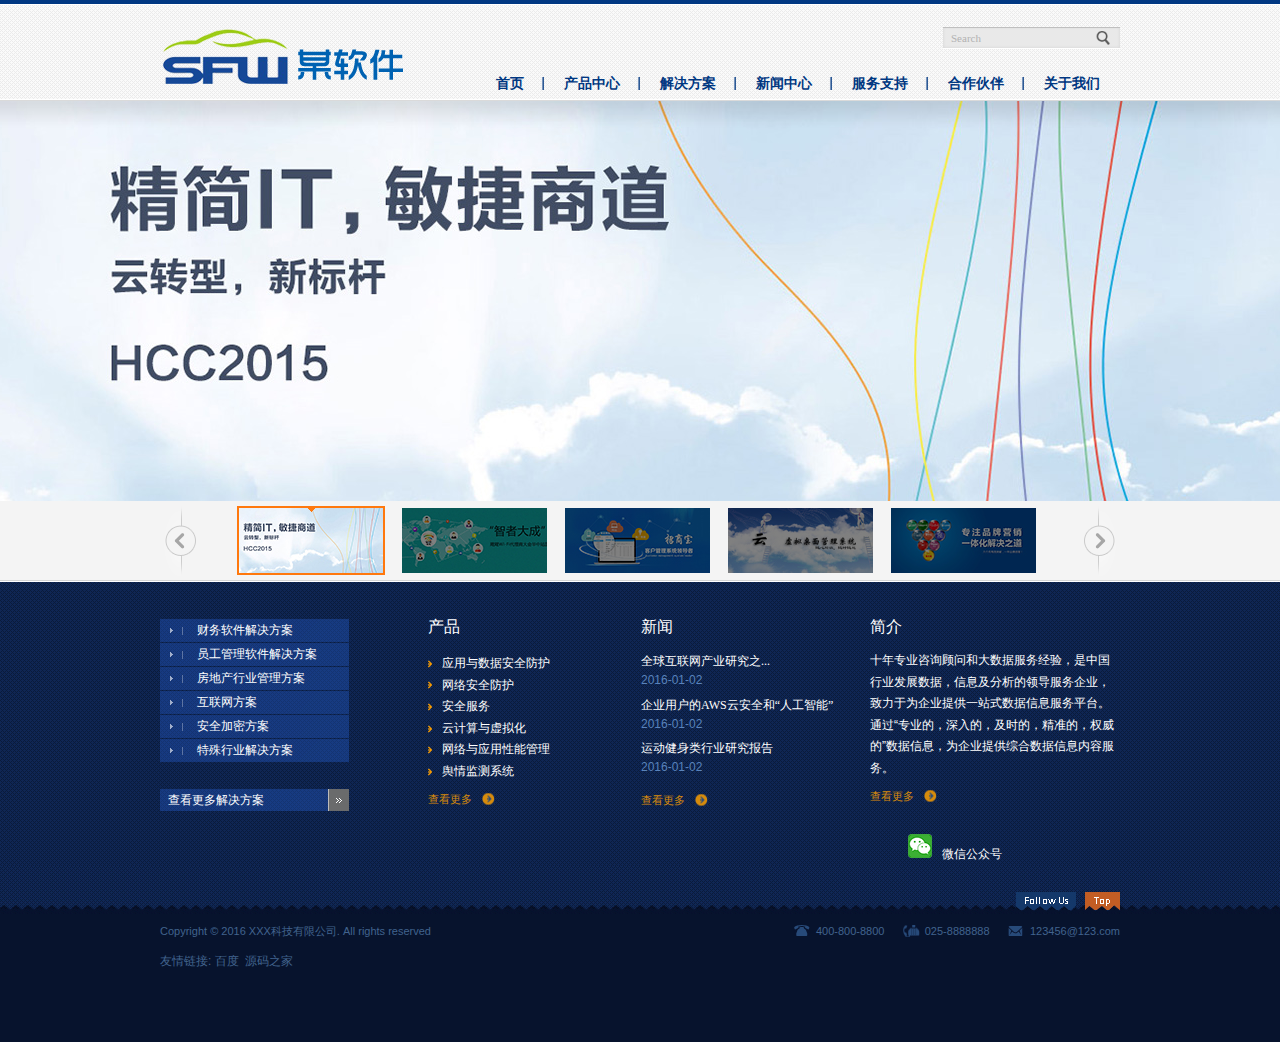
<file: index.html>
﻿<!DOCTYPE html PUBLIC "-//W3C//DTD XHTML 1.0 Transitional//EN" "http://www.w3.org/TR/xhtml1/DTD/xhtml1-transitional.dtd">
<html xmlns="http://www.w3.org/1999/xhtml">
<head>
<meta http-equiv="Content-Type" content="text/html; charset=UTF-8" />
<title>蓝色软件企业网站</title>
<link href="css/reset.css"  rel="stylesheet" type="text/css" />
<link href="css/main.css" rel="stylesheet" type="text/css" />
<link rel="stylesheet" type="text/css" href="css/style.css" />

 <!--导航特效-->
<script type="text/javascript" src="js/jquery-1.js"></script>
<script type="text/javascript" src="js/smartmenu-min.js" ></script>
<script type="text/javascript">
      jQuery(window).ready(function(){
      jQuery("#navigation").Smartmenu({animationDuration: 350});
      });
      //SyntaxHighlighter.all();
</script>
<!--导航特效end-->
<script language="javascript">
      var Obj=''
      document.onmouseup=MUp
      document.onmousemove=MMove
      function MDown(Object){
      Obj=Object.id
      document.all(Obj).setCapture()
      pX=event.x-document.all(Obj).style.pixelLeft;
      pY=event.y-document.all(Obj).style.pixelTop;
      }
      function MMove(){
      if(Obj!=''){
      document.all(Obj).style.left=event.x-pX;
      document.all(Obj).style.top=event.y-pY;
      }
      }
      function MUp(){
      if(Obj!=''){
      document.all(Obj).releaseCapture();
      Obj='';
      }
      }
    </script>
    <script language="javascript">
　　function   openwin()   {      
  　　window.open   ("weixin2.html",   "newwindow",   "height=300,   width=300,   toolbar   =no,   top=200 , left=400,menubar=no,   scrollbars=no,   resizable=no,   location=no,   status=no")   //写成一行    
  　　}    
    </script>
<style type="text/css">
#massage_box{ position:absolute; background:#fff url("images/lang-headerbg.jpg") repeat-x; left:300px; top:49px; width:775px; height:486px;filter:dropshadow(color=#666666,offx=3,offy=3,positive=2); z-index:2; visibility:hidden;padding-top:3px;}
#mask{ position:absolute; top:0; left:0; width:expression(body.scrollWidth); height:expression(body.scrollHeight); filter:ALPHA(opacity=60); z-index:1; visibility:hidden}
.massage{width:100%; height:100%; color:#036; font-size:12px; line-height:150%}
.header{ color:#fff}
#massage_box ul{ margin-right:25; float:left; display:block;}
#massage_box ul li{padding-left:70px; font:12px/24px Candara; color:#093079; }
#massage_box ul li strong{ height:47px; font:bold 14px/47px Candara; color:#093079}
#massage_box ul li a{ color:#093079;font:12px/24px Candara; text-decoration:none;  padding-left:9px; }
#massage_box ul li a:hover{ color:#e37006;font:12px/24px Candara; text-decoration:none; background:url("../images/submenulihover.png") left center no-repeat; padding-left:9px;}
    </style>
</head>
<body>

      <div id="head">
      <div class="headcontent">
        <div id="sbmlogo"><a href=""><h1>XXXX科技有限公司</h1></a></div>
        <div class="topright">
          <div id="logoright">
            <!--popwindow end-->
            <div id="search">

              <form action="http://www.baidu.com/" id="searchform" name="searchform" target="_blank">
                <div>
                  <input type="hidden" name="cx" value="006465712199409902246:uo3hlxpkyqo" />
                  <input type="hidden" name="ie" value="UTF-8" />
                  <input type="text" name="q" id="searchkey" value="Search" onfocus="this.className='m_off';if (this.value=='Search') {this.value=''}" onblur="this.className='m_on' ;if (value=='' ) {value='Search'}" />
                  <input type="submit" name="sa" value="    " onclick="_gaq.push(['_trackEvent','sitesearch','search_headbar','']);" />
                </div>
              </form>

            </div>
          </div>
          <div class="clear"></div>
          <div id="navigation" class="smartmenu">
            <ul>
              <li><a href="index.html" class="current">首页</a></li> 
              <li id=""><a href="prolist.html">产品中心</a>
                <ul>
                    <li><a href="#">ERP软件</a></li>  
                    <li><a href="#">财务软件</a>
                    <li><a href="#">加密软件</a></li>  
                    <li><a href="#">服务器</a></li>  
                </ul>
              </li>   
              <li id="">
                <a href="prolist.html">解决方案</a>
                <ul>
                  <li><a href="#">技术解决方案</a></li>
                  <li><a href="#">行业解决方案</a></li>
                  <li><a href="#">成功案例</a></li>                             
                </ul>
              </li>                
              <li id=""><a href="list.html">新闻中心</a>
                <ul>
                  <li><a href="#">公司动态</a></li><li><a href="#">行业资讯</a></li>  
                </ul>
              </li> 
              <li id=""><a href="download.html">服务支持</a>
                <ul>
               <li><a href="#">资料文档</a></li>
               <li><a href="#">软件更新</a></li> 
                </ul>
              </li>   
          <li id=""> <a href="about.html">合作伙伴</a>

      <ul>
                  <li><a href="#">渠道战略</a></li><li><a href="#">合作加盟</a></li>  
                </ul>
      </li>
    <li id=""><a href="about.html">关于我们</a>
                 <ul>
                  <li><a href="#">公司介绍</a></li>
                  <li><a href="#">联系我们</a></li>
                  <li><a href="#">招贤纳士</a></li>
                  <li><a href="#">在线地图</a></li>  
                </ul>
              </li>     
            </ul>
          </div>
        </div>
        <div class="clear"></div>
      </div>
    </div>


 <div id="body">
<div id="container" style="overflow:hidden;">  
        <div id="imageShow">  
          <div id="imgshow_mask"></div>
          <ul class="imagebg" id="imagebg">     
           <li data-sPic="images/111.jpg" style="background:#fff url(images/11.jpg) center no-repeat;><a href="" class="bannerbg_main" style="background:url(../images/11.jpg) 50% 50% no-repeat;" ></a>         </li>
           <li data-sPic="images/222.jpg" style="background:#fff url(images/22.jpg) center no-repeat;><a href="" class="bannerbg_main" style="background:url(../images/22.jpg) 50% 50% no-repeat;" ></a></li>
           <li data-sPic="images/333.jpg" style="background:#fff url(images/33.jpg) center no-repeat;><a href="" class="bannerbg_main" style="background:url(../images/33.jpg) 50% 50% no-repeat;" ></a></li>
           <li data-sPic="images/444.jpg" style="background:#fff url(images/44.jpg) center no-repeat;><a href="" class="bannerbg_main" style="background:url(../images/44.jpg) 50% 50% no-repeat;" ></a></li>
           <li data-sPic="images/555.jpg" style="background:#fff url(images/55.jpg) center no-repeat;"><a href="" class="bannerbg_main" style="background:url(../images/55.jpg) 50% 50% no-repeat;" ></a></li>           
          </ul>
          
          <div class="scrollbg">
            <div class="scroll">
              <a id="left_img_btn" class="s_pre" href="javascript:void(0)"></a>
              <div class="current" id="current"></div>
              <div class="outScroll_pic">
                <ul class="scroll_pic cls" id="small_pic"></ul>
              </div>
              <a id="right_img_btn" class="s_next" href="javascript:void(0)"></a>
            </div>
          </div>
        </div>
        <script type="text/javascript" src="js/imgSlider.js"></script>
        <script type="text/javascript">
          img.init();
          img.play(0);
          //阻止事件冒泡
          function estop(e){
          var e=arguments.callee.caller.arguments[0]||event;
          if (e && e.stopPropagation){
          //因此它支持W3C的stopPropagation()方法
          e.stopPropagation();
          }else{
          //否则，我们需要使用IE的方式来取消事件冒泡
          window.event.cancelBubble = true;
          return false;
          }
          }
        </script>
        
        
      </div>

<!--首页内容处-->      
    <div class="bottom">
      <div class="bottomcontent">
        <div class="bottomleft">
          <ul>
<li><a href="proview.html">财务软件解决方案</a></li>
<li><a href="proview.html">员工管理软件解决方案</a></li>
<li><a href="proview.html">房地产行业管理方案</a></li>
<li><a href="proview.html">互联网方案</a></li>
<li><a href="proview.html">安全加密方案</a></li>
<li><a href="proview.html">特殊行业解决方案</a></li>
          </ul>
          
          <div id="prosearch">
        </div>
          <div class="miningprocess"><a href="">查看更多解决方案</a></div>
        </div>
        <div class="bottomcenter">
          <div class="centerleft">
            <h2>产品</h2>
            <ul>
              <li><a href="">应用与数据安全防护</a></li>
              <li><a href="">网络安全防护</a></li>
              <li><a href="">安全服务</a></li>
              <li><a href="">云计算与虚拟化</a></li>
              <li><a href="">网络与应用性能管理</a></li>
              <li><a href="">舆情监测系统</a></li>  
            </ul>
            <a href="" class="learnmore">查看更多</a>
          </div>
          
          <div class="centerright">
            <h2>新闻</h2>
            <div class="news">
               <a href="">全球互联网产业研究之...</a><span>2016-01-02</span><div style="height:5px;"></div>
               <a href="">企业用户的AWS云安全和“人工智能”</a><span>2016-01-02</span><div style="height:5px;"></div>
               <a href="">运动健身类行业研究报告</a><span>2016-01-02</span><div style="height:5px;"></div>
            </div>
            <a href="" class="learnmore">查看更多</a>  
         </div>
          <div class="clear"></div>
        </div>
        <div class="bottomright">
          <h2>简介</h2>
          <div><a href="javascript:void()">十年专业咨询顾问和大数据服务经验，是中国行业发展数据，信息及分析的领导服务企业，致力于为企业提供一站式数据信息服务平台。 通过“专业的，深入的，及时的，精准的，权威的”数据信息，为企业提供综合数据信息内容服务。 </a>
          </div>
          <a href="" class="learnmore">查看更多</a>  <br/><br/>
            <wb:follow-button uid="" type="red_3" width="100%" height="24" ></wb:follow-button>
          <div><a href='#' onclick='openwin()'><img src="images/weixin1.png" style='margin-left:38px'/></a><a href=''>&nbsp;&nbsp;&nbsp;微信公众号</a></div>
        </div>
        <div class="clear"></div>
      </div>
    </div>
    </div>
    
<!--底部-->    
 <div id="footer">
      <div class="footercontent">
        <div class="share">
          <span class="follow"><a href="" class="sharetwitter"></a>
            <a href=""  class="sharefacebook"></a></span> <a href="#" class="top"></a>
        </div>
        <div class="links">Copyright © 2016 XXX科技有限公司. All rights reserved</div>
        <div class="contacts">
          <ul>
            <li class="tel">400-800-8800</li>
            <li class="fax">025-8888888</li>
            <li class="email"><a href="">123456@123.com</a></li>
          </ul>
        </div>
        <div class="clear"></div>
      </div>
<div style="width:100%;height:100%;;background-color:#07132d"">
     <div style="width:960px;height:90px;margin:0 auto;background-color:#07132d;color:#41638d">友情链接:
      <a href="#" style="color:#41638d" target="_blank">百度</a>&nbsp;&nbsp;<a href="http://www.mycodes.net/" style="color:#41638d" target="_blank">源码之家</a>&nbsp;&nbsp;
</div>

</div>
 </div>
</body>
</html>
</file>
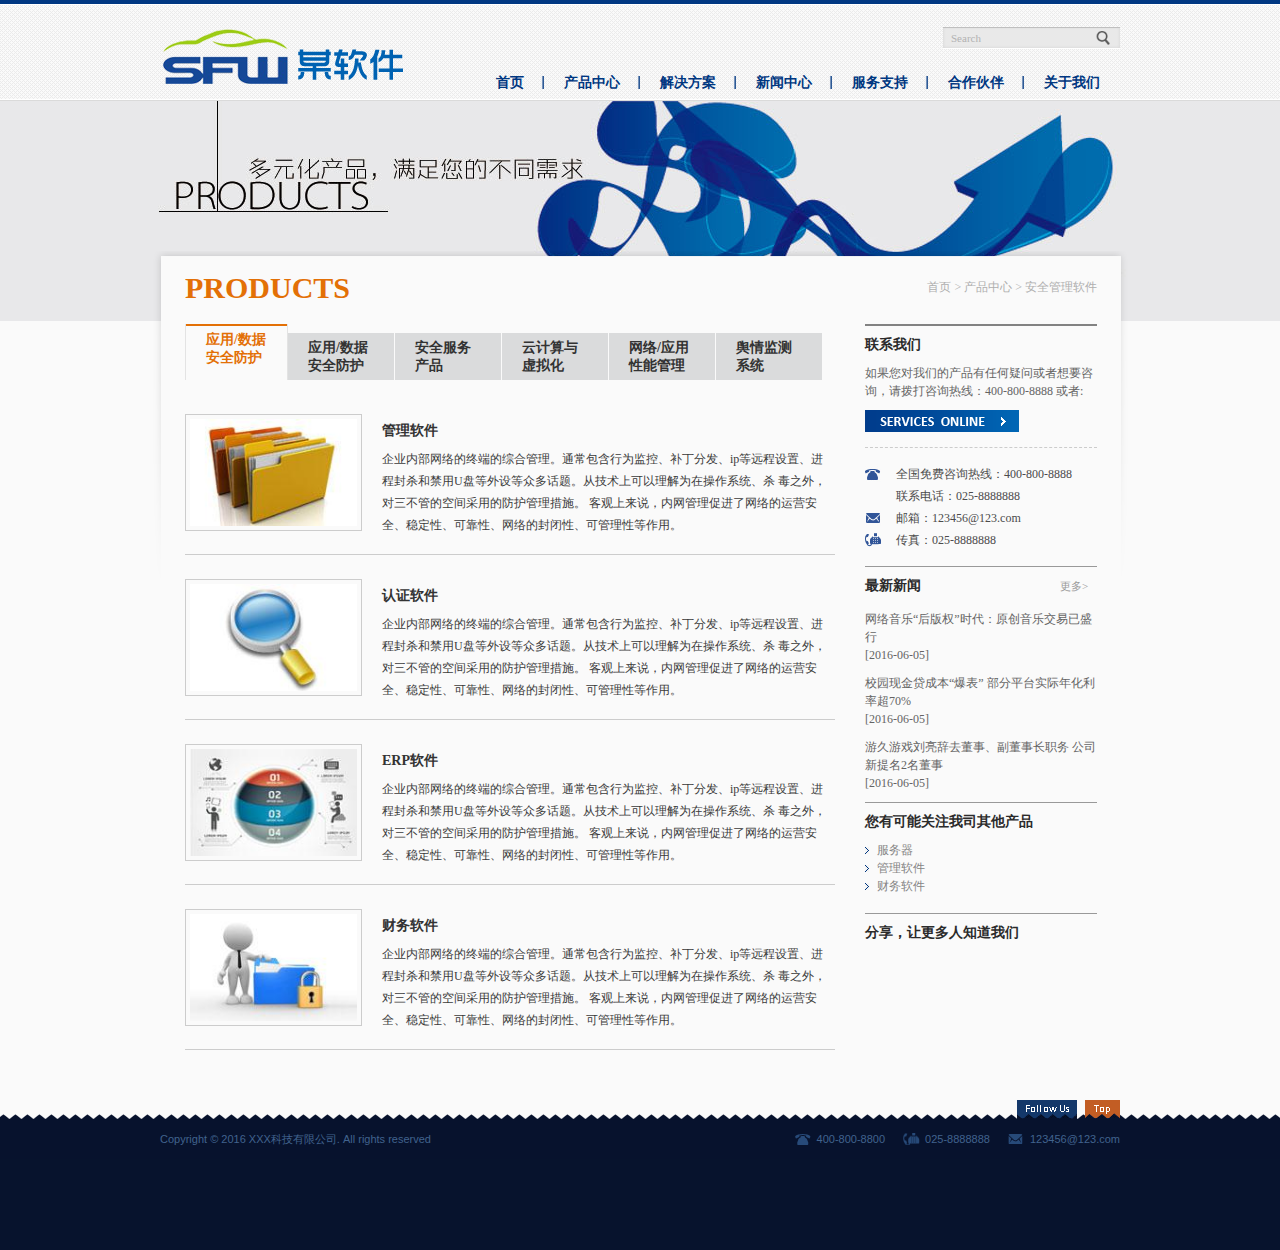
<file: prolist.html>
﻿<!DOCTYPE HTML PUBLIC "-//W3C//DTD HTML 4.01 Transitional//EN" "http://www.w3.org/TR/html4/loose.dtd">
<html>
<head>
    <meta http-equiv="Content-Type" content="text/html; charset=utf-8">
    <title>蓝色软件企业网站</title>
 <link href="css/reset.css"  rel="stylesheet" type="text/css" />
    <link href="css/main.css" rel="stylesheet" type="text/css" />
    <link href="css/sub.css"  rel="stylesheet" type="text/css" />
    <link href="css/pro.css"  rel="stylesheet" type="text/css" />

    <!--导航特效-->
    <script type="text/javascript" src="js/jquery-1.js" ></script>
    <script type="text/javascript" src="js/smartmenu-min.js"></script>
    <script type="text/javascript">
      jQuery(window).ready(function(){
      jQuery("#navigation").Smartmenu({animationDuration: 350});
      });
      //SyntaxHighlighter.all();
    </script>
    <!--导航特效end-->
    
    <script language="javascript">
      var Obj=''
      document.onmouseup=MUp
      document.onmousemove=MMove
      
      function MDown(Object){
      Obj=Object.id
      document.all(Obj).setCapture()
      pX=event.x-document.all(Obj).style.pixelLeft;
      pY=event.y-document.all(Obj).style.pixelTop;
      }
      
      function MMove(){
      if(Obj!=''){
      document.all(Obj).style.left=event.x-pX;
      document.all(Obj).style.top=event.y-pY;
      }
      }
      
      function MUp(){
      if(Obj!=''){
      document.all(Obj).releaseCapture();
      Obj='';
      }
      }
    </script>
    <style type="text/css">
      #massage_box{ position:absolute; background:#fff url("../images/lang-headerbg.jpg") repeat-x; left:300px; top:49px; width:775px; height:486px;filter:dropshadow(color=#666666,offx=3,offy=3,positive=2); z-index:2; visibility:hidden;/* border-top:3px #ea820e solid;*/ padding-top:3px;}
      #mask{ position:absolute; top:0; left:0; width:expression(body.scrollWidth); height:expression(body.scrollHeight); filter:ALPHA(opacity=60); z-index:1; visibility:hidden}
      .massage{/*border:#036 solid; border-width:1 1 3 1;*/ width:100%; height:100%; color:#036; font-size:12px; line-height:150%}
      .header{ color:#fff}
      #massage_box ul{ margin-right:25; float:left; display:block;}
      #massage_box ul li{padding-left:70px; font:12px/24px Candara; color:#093079; }
      #massage_box ul li strong{ height:47px; font:bold 14px/47px Candara; color:#093079}
      #massage_box ul li a{ color:#093079;font:12px/24px Candara; text-decoration:none;  padding-left:9px; }
      #massage_box ul li a:hover{ color:#e37006;font:12px/24px Candara; text-decoration:none; background:url("../../images/submenulihover.png") left center no-repeat; padding-left:9px;}
    </style>
</head>
<body>

      <div id="head">
      <div class="headcontent">
        <div id="sbmlogo"><a href=""><h1>XXXX科技有限公司</h1></a></div>
        <div class="topright">
          <div id="logoright">
            <!--popwindow end-->
            <div id="search">

              <form action="http://www.baidu.com/" id="searchform" name="searchform" target="_blank">
                <div>
                  <input type="hidden" name="cx" value="006465712199409902246:uo3hlxpkyqo" />
                  <input type="hidden" name="ie" value="UTF-8" />
                  <input type="text" name="q" id="searchkey" value="Search" onfocus="this.className='m_off';if (this.value=='Search') {this.value=''}" onblur="this.className='m_on' ;if (value=='' ) {value='Search'}" />
                  <input type="submit" name="sa" value="    " onclick="_gaq.push(['_trackEvent','sitesearch','search_headbar','']);" />
                </div>
              </form>

            </div>
          </div>
          <div class="clear"></div>
          <div id="navigation" class="smartmenu">
            <ul>
              <li><a href="index.html" class="current">首页</a></li> 
              <li id=""><a href="prolist.html">产品中心</a>
                <ul>
                    <li><a href="#">ERP软件</a></li>  
                    <li><a href="#">财务软件</a>
                    <li><a href="#">加密软件</a></li>  
                    <li><a href="#">服务器</a></li>  
                </ul>
              </li>   
              <li id="">
                <a href="prolist.html">解决方案</a>
                <ul>
                  <li><a href="#">技术解决方案</a></li>
                  <li><a href="#">行业解决方案</a></li>
                  <li><a href="#">成功案例</a></li>                             
                </ul>
              </li>                
              <li id=""><a href="list.html">新闻中心</a>
                <ul>
                  <li><a href="#">公司动态</a></li><li><a href="#">行业资讯</a></li>  
                </ul>
              </li> 
              <li id=""><a href="download.html">服务支持</a>
                <ul>
               <li><a href="#">资料文档</a></li>
               <li><a href="#">软件更新</a></li> 
                </ul>
              </li>   
          <li id=""> <a href="about.html">合作伙伴</a>

      <ul>
                  <li><a href="#">渠道战略</a></li><li><a href="#">合作加盟</a></li>  
                </ul>
      </li>
    <li id=""><a href="about.html">关于我们</a>
                 <ul>
                  <li><a href="#">公司介绍</a></li>
                  <li><a href="#">联系我们</a></li>
                  <li><a href="#">招贤纳士</a></li>
                  <li><a href="#">在线地图</a></li>  
                </ul>
              </li>     
            </ul>
          </div>
        </div>
        <div class="clear"></div>
      </div>
    </div>
<div id="body" style="background:none">
      <div class="subbanner" style="background:url(images/productbg.png) top center repeat-x">
        <div class="subbannercontent" style=" width:100%; background:url(images/productbg.png) top center no-repeat">
          <div class="subbody">
            <div class="location"><a href="">首页</a> > <a href="">产品中心</a> > <a href="">安全管理软件</a></div>
            <h2>PRODUCTS</h2>
            <div class="project-content-left-body">
              <ul id="tabmenu" class="tabmenupro">
                <li class="active"><a href="">应用/数据安全防护</a></li>
                <li><a href="">应用/数据安全防护</a></li>
                <li><a href="">安全服务产品</a></li>
                <li><a href="">云计算与虚拟化</a></li>
                <li><a href="">网络/应用性能管理</a></li>
                <li><a href="">舆情监测系统</a></li>
              </ul>
              <div class="clear"></div>
              
 
               <div class="project-main"><div class="project-main-nr">
                <a href="proview.html"><img src="images/p1.jpg" height="107" width="167" /></a>
                <div class="project-main-nr-des"><h3><a href="proview.html">管理软件</a></h3>
                <p>企业内部网络的终端的综合管理。通常包含行为监控、补丁分发、ip等远程设置、进程封杀和禁用U盘等外设等众多话题。从技术上可以理解为在操作系统、杀 毒之外，对三不管的空间采用的防护管理措施。 客观上来说，内网管理促进了网络的运营安全、稳定性、可靠性、网络的封闭性、可管理性等作用。</p><p class="address-head"></p>
                </div></div></div>
<div class="project-main"><div class="project-main-nr">
                <a href="proview.html"><img src="images/p2.jpg" height="107" width="167" /></a>
                <div class="project-main-nr-des"><h3><a href="proview.html">认证软件</a></h3>
                <p>企业内部网络的终端的综合管理。通常包含行为监控、补丁分发、ip等远程设置、进程封杀和禁用U盘等外设等众多话题。从技术上可以理解为在操作系统、杀 毒之外，对三不管的空间采用的防护管理措施。 客观上来说，内网管理促进了网络的运营安全、稳定性、可靠性、网络的封闭性、可管理性等作用。</p><p class="address-head"></p>
                </div></div></div>
<div class="project-main"><div class="project-main-nr">
                <a href="proview.html"><img src="images/p3.jpg" height="107" width="167" /></a>
                <div class="project-main-nr-des"><h3><a href="proview.html">ERP软件</a></h3>
                <p>企业内部网络的终端的综合管理。通常包含行为监控、补丁分发、ip等远程设置、进程封杀和禁用U盘等外设等众多话题。从技术上可以理解为在操作系统、杀 毒之外，对三不管的空间采用的防护管理措施。 客观上来说，内网管理促进了网络的运营安全、稳定性、可靠性、网络的封闭性、可管理性等作用。</p><p class="address-head"></p>
                </div></div></div>
<div class="project-main"><div class="project-main-nr">
                <a href="proview.html"><img src="images/p4.jpg" height="107" width="167" /></a>
                <div class="project-main-nr-des"><h3><a href="proview.html">财务软件</a></h3>
                <p>企业内部网络的终端的综合管理。通常包含行为监控、补丁分发、ip等远程设置、进程封杀和禁用U盘等外设等众多话题。从技术上可以理解为在操作系统、杀 毒之外，对三不管的空间采用的防护管理措施。 客观上来说，内网管理促进了网络的运营安全、稳定性、可靠性、网络的封闭性、可管理性等作用。</p><p class="address-head"></p>
                </div></div></div>

                
            
              
            </div>
            <div class="proright">
                   <div class="inquiry-content-right-nr">
                <h4>联系我们</h4>
                <p>如果您对我们的产品有任何疑问或者想要咨询，请拨打咨询热线：400-800-8888 或者: </p>
                <p class="chat-now"><a href="javascript:void()"  target="_blank">在线咨询</a></p>
                <div class="sidebar-contact">
                  <ul>
                    <li class="sidetel">全国免费咨询热线：400-800-8888</li>
                    <li class="sidetel2">联系电话：025-8888888</li>
                    <li class="sideemail">邮箱：<a href="">123456@123.com</a></li>
                    <li class="sidefax">传真：025-8888888</li>
                  </ul>
                </div>
              </div>
          <div class="inquiry-content-right-nr">
                <h4>最新新闻 <a href="" class="sidemore">更多></a></h4>
             <div class="inquiry-nr-detail"><a href="">网络音乐“后版权”时代：原创音乐交易已盛行</a><br />[2016-06-05]</div>
<div class="inquiry-nr-detail"><a href="">校园现金贷成本“爆表” 部分平台实际年化利率超70%</a><br />[2016-06-05]</div>
<div class="inquiry-nr-detail"><a href="">游久游戏刘亮辞去董事、副董事长职务 公司新提名2名董事</a><br />[2016-06-05]</div>
  
         </div>
              
               <div class="inquiry-content-right-nr">
                <h4>您有可能关注我司其他产品</h4>
                 <p><a href="">服务器</a></p><p><a href="">管理软件</a></p><p><a href="">财务软件</a></p>
                <p>&nbsp;</p>
              </div>
                 <div class="inquiry-content-right-nr2">
                <h4>分享，让更多人知道我们</h4>
                <!-- JiaThis Button BEGIN --><div class="jiathis_style_32x32">
                  <a class="jiathis_button_qzone"></a>
                  <a class="jiathis_button_tsina"></a>
                  <a class="jiathis_button_tqq"></a>
                  <a class="jiathis_button_weixin"></a>
                  <a class="jiathis_button_renren"></a>
                  <a href="http://www.jiathis.com/share" class="jiathis jiathis_txt jtico jtico_jiathis" target="_blank"></a>
                  </div>
                  <script type="text/javascript" src="http://v3.jiathis.com/code/jia.js?uid=1367461003302510" charset="utf-8"></script>
                  <!-- JiaThis Button END -->              </div>
            </div>
            <div class="clear"></div>
          </div>
        </div>
      </div>
      <div class="clear"></div>
    </div>
      <div id="footer" class="subfooter" style="top:150px; background:url(images/subfooterbg.png) bottom center repeat-x;">
              <div class="footercontent">
        <div class="share">
          <span class="follow"><a href="" class="sharetwitter"></a>
            <a href=""  class="sharefacebook"></a></span> <a href="#" class="top"></a>
        </div>
        <div class="links">Copyright © 2016 XXX科技有限公司. All rights reserved</div>
        <div class="contacts">
          <ul>
            <li class="tel">400-800-8800</li>
            <li class="fax">025-8888888</li>
            <li class="email"><a href="">123456@123.com</a></li>
          </ul>
        </div>
        <div class="clear"></div>
      </div>
           <div style="width:100%;height:100%;;background-color:#07132d"">
     <div style="width:960px;height:90px;margin:0 auto;background-color:#07132d;color:#41638d">
</div>           </div>


</div>
                    </div>

    
    

</body>
</html>
</file>
<file: css/main.css>
@charset "utf-8";
/* CSS Document */
body {
	margin: 0 auto;
	padding: 0px;
	background: #fafafa;
	font: 12px/1.5em Calibri;
	border-top: 4px #003781 solid;
}
.clear {
	clear: both;
	height: 0px;
	font-size: 0px;
}
img.noborder {
	border: 0px;
	margin-right: 10px;
	margin-bottom: 10px;
	float: left;
}
#head {
	border: 1px #FFF solid;
	border-left: 0px;
	border-right: 0px;
	margin: 0 auto;
	
	background: url("../images/logobg.png");
}
.headcontent {
	width: 960px;
	margin: 0 auto;
	padding: 22px 0px 0px 0px;
}
.headcontent h1 {
	background: url("../images/logo.png") left center no-repeat;
	text-indent: -9999px;
	cursor: pointer;
	width: 280px;
	height: 70px;
	display: block;
	float: left
}
.headcontent #sbmlogo { 
	float: left;
}
.headcontent .topright {
	clear: right;
	float: right;
	width: 680px;
}
.headcontent .topright #logoright {
	float: right; 
	line-height: 12px;
	overflow: hidden;
	width: 350px;
}
.headcontent .topright #logoright a.countries {
	background-position: 0 -59px;
	padding-left: 22px;
	font: 12px Calibri;
}
.topmenu {
	clear: right;
	float: left;
	padding-right: 13px;
	font: 11px/18px Arial;
	color: #8d8d8d;
}
.topmenu a {
	color: #8d8d8d
}
.topmenu a:hover {
	color: #e37006
}
.topmenu:visited {
	color: #e37006;
}
.topmenu:hover {
	color: #e37006;
}
.topmenu:active {
	color: #e37006;
}
#search {
	clear: right;
	float: right;
	line-height: 18px;
	width: 177px;
}
#search #searchkey {
	width: 133px;
	height: 22px;
	line-height: 22px;
	padding-left: 8px;
	display: inline;
	float: left;
	background: url("../images/searchkey.png") no-repeat;
	color: #b2b2b2;
	font: normal 11px/18px Segoe UI;
	border: 0px;
}
#search #searchkey .focus, .fill-out {
	color: #000;
	font-style: normal;
	font-family: Segoe UI, Tahoma, Verdana, Geneva, sans-serif;
}
#search #searchkey .empty-out {
}
#search input[type=submit] {
	background: url("../images/searchbtn.png") no-repeat;
	background-color: transparent;
	border: 0px;
	text-indent: -9999px;
	width: 36px;
	height: 22px;
	display: inline-block;
	float: left;
	cursor: pointer
}
/*#menu {
	height:50px;
	clear:right; 
	float:left; 
	font-family:Candara; 
	padding-right:0px;
	z-index:99999;
}
#menu ul {
	list-style:none;
	padding:0px;
	margin:0px;
	margin-top:20px;
	height:30px;
}
#menu ul .mainlevel {
	font:bold 14px Candara;
	text-shadow: #FFFFFF 1px 0px 0;
	color:#003781;
	padding:0px 24px;
	float:left;
	display:inline-block;
	background:url(/v3.0/images/menudiv.png) right center no-repeat;
}
#menu ul .mainlevel a {
	display:block;
	font:bold 14px Candara;
	text-shadow: #FFFFFF 1px 0px 0;
	color:#003781;
	text-decoration:none;
}
#menu ul .mainlevel a:hover 
{
	color:#e37006;
	text-decoration:none;
}
#menu ul .mainlevel a.current{ color:#dc6e19; text-decoration: none; font:bold 14px Candara;}
#menu ul .mainlevel ul 
{
	background:#f6f6f6 url(/v3.0/images/submenubg.png) left top no-repeat;
	display:none;
	position:absolute;
	padding:12px 11px 0px 11px;
	line-height:35px;
	margin-top:8px;
	z-index:100000;
}

#menu ul .mainlevel ul li
{
	border-bottom:1px solid #dbdbdb;
	width:105px;
	font:12px/35px Calibri;
	color:#003781;
	display:block;
	padding-left:17px;
	background:url(/v3.0/images/submenuli.png) left center no-repeat;
}
#menu ul .mainlevel ul li:hover
{
	border-bottom:1px solid #dbdbdb;
	width:105px;
	font:12px/35px Calibri;
	color:#003781;
	display:block;
	padding-left:17px;
	background:url(/v3.0/images/submenulihover.png) left center no-repeat;
}
#menu ul .mainlevel ul li.sublast
{
	border-bottom:0;
	width:105px;
	font:12px/35px Calibri;
	color:#003781;
	display:block;
}
#menu ul .mainlevel ul li a{ color:#003781; text-decoration: none;font:12px/35px Calibri;}
#menu ul .mainlevel ul li a:hover{ color:#dc6e19; text-decoration: none;font:12px/35px Calibri;}
#menu ul .last {
	font:bold 14px Candara;
	text-shadow: #FFFFFF 1px 0px 0;
	color:#003781;
	padding:0px 17px;
	padding-right:0px;
	display:inline;
	background:none;
}*/
/*导航特效*/
.smartmenu {
	height: 30px;
	/*clear:right;*/
	float: right;
	/*width:750px;*/
	text-align: right;
	font-family: Candara;
	z-index: 99999;
	margin-top: 20px;
	padding: 0px;
	/*overflow: hidden;*/
	-moz-border-radius-bottomleft: 5px;
	-moz-border-radius-bottomright: 5px;
	-webkit-border-bottom-left-radius: 5px;
	-webkit-border-bottom-right-radius: 5px;
}
.smartmenu a {
	font: bold 14px Candara;
	text-decoration: none;
	color: #003781;
	background: url("../images/menudiv.png") right center no-repeat;
	padding: 0px 20px;
}
.smartmenu .last {
	background: none;
}
.smartmenu a:hover {
	color: #e37006;
	text-decoration: none
}
.smartmenu ul {
	margin: 0px;
	padding: 0px;
	list-style: none;
	z-index: 9999999;
}
.smartmenu ul li {
	padding: 5px 0px;
	float: left;
}
.smartmenu ul li.last a {
	padding-right: 0px;
}
.smartmenu li ul {
	display: none;
}
.smartmenuie6 {
	height: 10px;
}
#menuActive a {
	color: #e37006;
}
.smartmenufloaty {
    width:290px;
	/*background: #8DB638 none repeat scroll 0 0;
    border-top:1px solid #B7DF63;*/
	margin: 0px;
	padding: 0px;
	overflow: hidden;
	-moz-border-radius-bottomleft: 5px;
	-moz-border-radius-bottomright: 5px;
	-webkit-border-bottom-left-radius: 5px;
	-webkit-border-bottom-right-radius: 5px;
	background: transparent;
	position: absolute;
	border: none;
	width: 190px;
	height: auto;
	left: 0px;
	top: 0px;
	z-index: 1000;
}
.smartmenufloaty a {
	text-decoration: none;
	color: #003781;
	border-right: 0px solid #003781;
	padding: 0px;
	border: none;
	font: 12px/32px Calibri;
	color: #003781;
}
.smartmenufloaty a:hover {
	color: #dc6e19;
}
.smartmenufloaty ul {
	margin: 0px 15px;
	padding: 0px;
	list-style: none;
	z-index: 9999999;
}
.smartmenufloaty li {
	padding-left: 12px;
	background: url("../images/submenuli.png") left center no-repeat;
	border-right: 0px solid #003781;
	border-bottom: 1px solid #dbdbdb;
	font: 12px/32px Calibri;
	color: #003781;
}
.smartmenufloaty li:hover {
	padding-left: 12px;
	background: url("../images/submenulihover.png") left center no-repeat;
	border-right: 0px solid #003781;
	border-bottom: 1px solid #dbdbdb;
	font: 12px/32px Calibri;
	color: #003781;
}
.smartmenufloaty li.last {
	background: url("../images/submenuli.png") left center no-repeat;
}
.smartmenufloaty li.last:hover {
	background: url("../images/submenulihover.png") left center no-repeat;
}
.smartmenufloaty .tip {
	background: url("../images/submenu.png") repeat-x;
	font-size: 0px;
	height: 8px;
	/*width: 146px;*/
	margin: 0px;
	overflow: hidden;
	display: block;
}
.smartmenufloaty .tipIE6 {
	background: url("../images/submenu.png");
}
.smartmenufloaty .padder {
	background: #f6f6f6 url("../images/submenubg.png") left bottom repeat-x;
	padding: 0px 0px;
	-moz-border-radius-bottomleft: 5px;
	-moz-border-radius-bottomright: 5px;
	-webkit-border-bottom-left-radius: 5px;
	-webkit-border-bottom-right-radius: 5px;
}
.smartmenufloaty .padderIE6 {
	background: #f6f6f6 url("../images/submenubg.png") left bottom repeat-x;
}
/*导航特效end*/

#body {
	clear: both;
	background: url("../images/bodybg.png") repeat-x;
	height: auto;
	min-height: 445px;
	border-top: 1px #dadada solid;
	width: 100%;
	margin: 0 auto;
	padding: 0px;
}
.banner {
	margin: 0 auto; /*width:1420px;*/
	height: 445px;
}
.bottom {
	background: url("../images/bottombg.png");
	padding-bottom: 0px;
}
.bottomcontent {
	width: 960px;
	margin: 0 auto;
	padding-top: 37px;
}
.bottomleft {
	float: left;
	margin-right: 79px;
	width: 189px;
}
.bottomleft ul {
	margin: 0px;
	list-style: none
}
.bottomleft ul li {
	font: 12px/23px Calibri;
	color: #FFF;
	margin-bottom: 1px;
}
.bottomleft ul li a {
	color: #FFF;
	text-decoration: none;
	background: url("../images/bottomleftlibg.png") left center no-repeat; 
	width: 152px;
	height: 23px;
	display: block;
	padding-left: 37px;
}
.bottomleft ul li a:hover {
	color: #FFF;
	text-decoration: none;
	background: #d06400 url("../images/bottomleftlibg2.jpg") left center no-repeat;
}
#prosearch {
	line-height: 18px;
	width: 188px;
	float: left;
	margin: 13px 0px;
}
#prosearch #prosearchkey {
	width: 160px;
	height: 19px;
	padding-left: 8px;
	display: inline;
	float: left;
	color: #000;
	font: normal 11px/19px Segoe UI;
	border: 1px #a7a7a7 solid;
}
#prosearch input[type=submit] {
	background: url("../images/prosearcharrow.png") no-repeat center center;
	background-color: #fff;
	border: 1px #a7a7a7 solid;
	border-left: 0px;
	text-indent: -9999px;
	width: 18px;
	height: 21px;
	float: left;
	cursor: pointer
}
.miningprocess {
	clear: both;
	background: url("../images/processbg.png") left center no-repeat;
	width: 189px;
	height: 22px;
	display: block;
	padding-left: 8px;
	line-height: 22px;
}
.miningprocess:hover {
	background: url("../images/processbg-hover.jpg") left center no-repeat;
}
.miningprocess a {
	color: #FFF;
	display: block
}
.miningprocess a:hover {
	color: #e37006;
	display: block
}
.bottomcenter {
	float: left;
}
.centerleft, .centerright {
	float: left;
	width: 140px
}
.centerleft {
	margin-right: 63px;
	width: 150px
}
.centerright {
	width: 200px
}
.news a {
	color: #FFF;
	font: 12px Calibri;
	display: block;
}
.news a:hover {
	color: #f59a01;
	font: 12px Calibri;
	display: block;
}
.news span {
	color: #5983bb;
	display: block;
}
.bottomcenter h2 {
	font: 16px/16px Calibri;
	color: #FFF;
	margin-bottom: 18px;
}
.bottomcenter ul {
	margin: 0px;
	padding: 0px;
	list-style: none;
}
.bottomcenter ul li {
	background: url("../images/proarrwo.jpg") left center no-repeat;
	padding-left: 14px;
	color: #FFF;
}
.bottomcenter ul li a {
	color: #FFF;
	text-decoration: none;
}
.bottomcenter ul li a:hover {
	color: #f59a01;
	text-decoration: none;
}
a.learnmore {
	color: #d68a0c;
	font: 11px/33px Calibri;
	background: url("../images/morearrow.png") right center no-repeat;
	padding-right: 23px;
}
.bottomright {
	clear: right;
	float: right;
	width: 250px;
}
.bottomright h2 {
	font: 16px/16px Calibri;
	color: #FFF;
	margin-bottom: 15px;
}
.bottomright div {
	color: #FFF;
	display: block;
	clear: both;
}
.bottomright div a {
	color: #FFF;
	text-decoration: none;
}
.bottomright div a:hover {
	color: #d68a0c;
	text-decoration: none;
}
#footer {
	clear: both;
	background: url("../images/footbg.jpg") bottom center repeat-x;
	height: 91px;
	margin: 0 auto;
}
.footercontent {
	width: 960px;
	margin: 0 auto
}
.share {
	float: right;
	height: 45px
}
.share span.follow {
	background: url("../images/follow.png") bottom center no-repeat;
	width: 71px;
	height: 45px;
	display: inline-block;
	cursor: pointer
}
.share span.follow:hover {
	background: url("../images/follow-hover.png") bottom center no-repeat;
	width: 71px;
	height: 45px;
	display: inline-block;
	cursor: pointer
}
.share span.follow a.sharefacebook, .share span.follow a.sharetwitter {
	width: 16px;
	height: 16px;
	display: inline-block;
	float: left;
	margin: 8px 0px 0px 12px;
}
.share span.follow a.sharefacebook {
	margin: 8px 0px 0px 0px;
}
.share a.top {
	background: url("../images/top.png") bottom center no-repeat;
	width: 35px;
	height: 45px;
	display: inline-block;
	cursor: pointer
}
.share a.top:hover {
	background: url("../images/tophover.png") bottom center no-repeat;
	width: 35px;
	height: 45px;
	display: inline-block;
	cursor: pointer
}
.links {
	clear: both;
	float: left;
	color: #41638d;
	font: 11px/40px Arial;
}
.links a {
	color: #41638d;
	text-decoration: none;
}
.links a:hover {
	color: #f59a01;
	text-decoration: none;
}
.contacts {
	clear: right;
	float: right;
}
.contacts ul {
	margin: 0px;
	padding: 0px;
}
.contacts ul li {
	color: #41638d;
	font: 11px/40px Arial;
	display: inline;
	padding-left: 22px;
	margin-left: 15px;
}
.contacts ul li a {
}
.contacts ul li.tel {
	background: url("../images/telicon.png") left center no-repeat;
}
.contacts ul li.fax {
	background: url("../images/faxicon.png") left center no-repeat;
}
.contacts ul li.email {
	background: url("../images/emailicon.png") left center no-repeat;
}
.contacts ul li.email:hover {
	background: url("../images/emailicon.png") left center no-repeat;
}
.contacts ul li.email a {
	color: #41638d;
	text-decoration: none;
}
.contacts ul li.email a:hover {
	color: #d06400;
	text-decoration: none;
}
.newsButton a {
	height: 26px;
	width: 112px;
	color: #3b73b9;
	display: block;
	overflow: hidden;
	background: url("../images/msgbtn.png") 0 0 no-repeat;
	background-color: transparent;
	border: 0px;
	cursor: pointer
}
.newsButton a:hover {
	height: 26px;
	width: 112px;
	color: #3b73b9;
	display: block;
	overflow: hidden;
	background: url("../images/msgbtn-hover.jpg") 0 0px no-repeat;
	cursor: pointer
}
#cover {
	background: #333;
	position: absolute;
	left: 0px;
	top: 0px;
	display: none;
	z-index: 20;
	filter: alpha(opacity=80);
	opacity: 0.8 !important;
}
#myiframe a img {
	margin-left: 936px;
	border: none;
	margin-top: 5px;
	position: absolute
}
#winpop {
	width: 310px;
	position: fixed;
	_position: absolute;
	right: 0;
	bottom: 0;
	border: 1px solid #666;
	margin: 0;
	overflow: hidden;
	display: none;
	background-color: #FFF;
_top:expression(eval(document.documentElement.scrollTop+document.documentElement.clientHeight-this.offsetHeight-(parseInt(this.currentStyle.marginTop, 10)||0)-(parseInt(this.currentStyle.marginBottom, 10)||0)));
}
#winpop .title {
	width: 100%;
	height: 32px;
	line-height: 30px;
	background: #e57006;
	color: #FFF;
	font-weight: bold;
	text-align: center;
	font-size: 14px;
}
#winpop .con {
	width: 280px;
	height: 220px;
	font-size: 11px;
	padding: 10px 15px;
}
#winpop .con p {
	line-height: 18px;
}
#winpop .con strong {
	line-height: 20px;
}
#winpop .con a {
	text-decoration: underline;
	color: #000;
}
#winpop .con a:hover {
	color: #e57006;
}
.close {
	position: absolute;
	right: 10px;
	color: #FFF;
	cursor: pointer;
	font-size: 18px;
}
#tishi {
	width: 310px;
	text-align: center;
	font-size: 14px;
	position: fixed;
	right: 0;
	bottom: 0;
	height: 32px;
	line-height: 30px;
	background: #e57006;
	color: #FFF;
	cursor: pointer;
	_position: absolute;
_top:expression(eval(document.documentElement.scrollTop+document.documentElement.clientHeight-this.offsetHeight-(parseInt(this.currentStyle.marginTop, 10)||0)-(parseInt(this.currentStyle.marginBottom, 10)||0)));
}
</file>
<file: css/style.css>
@charset "utf-8";
*{margin:0;padding:0;list-style-type:none;}
a,img{border:0;}
body{font:12px/180% Arial, Helvetica, sans-serif, "新宋体";}
/* 幻灯开始*/
#imgshow_mask{width:100%;position:absolute;z-index:1;background:url(../images/imgshow_mask.png) repeat-x 0 0;height:27px;}
#imgshow_mask{_background:none;_filter:progid:DXImageTransform.Microsoft.AlphaImageLoader(enabled=true, sizingMethod=scale, src='images/imgshow_mask.png');}
#imageShow{clear:both;border-bottom:1px solid #fff;}
#imageShow .imagebg{height:400px;overflow:hidden;position:relative;}
#imageShow .imagebg li{height:400px;overflow:hidden;position:absolute;top:0;left:0;width:100%;display:block;filter:alpha(opacity=0);opacity:0;}
#imageShow .imagebg li a.bannerbg_main{width:100%;position:absolute;top:0;right:0;height:400px;display:block;}
.scrollbg{height:80px;background:#f4f4f4 url(../images/scroll_bg.png) 0 100% repeat-x;}
.scroll{margin:0 auto;width:960px;height:76px;position:relative;}
.s_pre, .s_next{display:block;width:48px;height:76px;position:absolute;}
a.s_pre{background:url(../images/arrow_l.png);top:4px;left:0;}
a.s_pre:hover{background:url(../images/arrow_l_on.png);}
a.s_next{background:url(../images/arrow_r.png);top:4px;right:0;}
a.s_next:hover{background:url(../images/arrow_r_on.png);}
.outScroll_pic{ height:76px;margin-left:70px;overflow:hidden;position:relative;width:822px;top:2px;}
.outScroll_pic .scroll_pic{position:absolute}
.scroll_pic{margin:0 auto;width:40000px;height:76px;}
.scroll_pic li{float:left;float:left;height:65px;width:145px;margin:5px 9px;_margin:5px 14px 5px 4px;cursor:pointer;background:#000;}
.scroll_pic li img{filter:alpha(opacity=50);-moz-opacity:0.5;opacity:0.5;}
.scroll_pic li:hover img,.scroll_pic li:hover{filter:alpha(opacity=100);-moz-opacity:1;opacity:1;}
.scroll_pic li.currently img{filter:alpha(opacity=100)!important;-moz-opacity:1!important;opacity:1!important;}
.scroll .current{width:144px;height:65px;border:2px #ff780d solid;background:url(../images/arrow_on.png) 50% -4px no-repeat;z-index:10;position:absolute;top:5px;left:0;}
</file>
<file: css/sub.css>
@charset "utf-8";
.subfooter {
	position: relative;
	background: url("../images/subfooterbg.png") repeat-x;
}
.subbanner {
	background: #fafafa url("../images/sub-bannerbg.jpg") repeat-x;
	width: 100%;
	height: auto;
	margin: 0 auto
}
.subbannercontent {
	width: 1133px;
	background: #fafafa url("../images/sub-banner.jpg") no-repeat;
	margin: 0 auto;
	height: auto;
}
.subbody {
	background: url("../images/subbodybg.png") top center no-repeat;
	width: 945px;
	min-height: 381px;
	position: relative;
	top: 150px;
	margin: 0 auto;
	padding: 0px 31px;
	padding-left: 20px;
}
.subbody h2 {
	font: bold 30px/73px Candara;
	color: #e37006; 
	margin-left: 23px;
}
.subbodyleft {
	width: 220px;
	float: left;
	margin-top: 42px;
}
.subbodyleft ul {
	margin: 0px;
	padding: 0px;
	list-style: none
}
.subbodyleft ul li {
	font: 14px/38px Calibri;
	color: #000000;
	background: url("../images/submenuli.png") 177px center no-repeat;
	padding-left: 0px;
	height: 38px;
	border-top: 1px #fff solid;
	border-bottom: 1px #d8d8d8 solid;
	margin-left: 21px;
}
.subbodyleft ul li:hover {
	font: 14px/38px Calibri;
	color: #000000;
	background: url("../images/submenulihover.png") 177px center no-repeat;
	padding-left: 0px;
	height: 38px;
	border-top: 1px #fff solid;
	border-bottom: 1px #d8d8d8 solid
}
.subbodyleft ul li a {
	color: #000000;
	text-decoration: none
}
.subbodyleft ul li a:hover {
	color: #e37006;
	text-decoration: none
}
.subbodyleft ul li.firstli {
	background: none;
	border-top: 1px #d8d8d8 solid;
	font: bold 18px/38px Calibri;
	color: #333333;
	height: 38px;
}
.subbodyleft ul li.precurrent {
	border-bottom: 0px;
}
.subbodyleft ul li.current {
	color: #e37006;
	font: 14px/38px Calibri;
	background: #FFF url("../images/submenulihover.png") 198px center no-repeat;
	padding-left: 20px;
	height: 38px;
	border-top: 1px #ebebeb solid;
	border-bottom: 1px #ebebeb solid;
	border-right: 1px #ebebeb solid;
	margin-left: 0px;
}
.subbodyleft ul li.current a {
	color: #e37006;
	text-decoration: none
}
.subbodyleft ul li.current a:hover {
	color: #e37006;
	text-decoration: none
}
.follows {
	font: bold 14px/74px Calibri;
	color: #3e3e3e;
	float: left;
	margin-left: 23px;
}
a.facebook {
	display: inline-block;
	overflow: hidden;
	vertical-align: middle; 
	background: url("../images/shareicon.png") -19px 0px no-repeat;
	width: 16px;
	height: 16px;
	overflow: hidden;
	margin-right: 3px;
}
a.facebook:hover {
	display: inline-block;
	vertical-align: middle;
	overflow: hidden; 
	background: url("../images/shareicon.png") -19px -16px no-repeat;
	width: 16px;
	height: 16px;
	overflow: hidden;
	margin-right: 3px;
}
a.twitter {
	display: inline-block;
	vertical-align: middle;
	overflow: hidden; 
	background: url("../images/shareicon.png") 0px 0px no-repeat;
	width: 16px;
	height: 16px;
	overflow: hidden;
	margin-right: 3px;
}
a.twitter:hover {
	display: inline-block;
	vertical-align: middle;
	overflow: hidden; 
	background: url("../images/shareicon.png") 0px -16px no-repeat;
	width: 16px;
	height: 16px;
	overflow: hidden;
	margin-right: 3px;
}
.subbodyright {
	width: 695px;
	height: auto;
	float: left;
	margin-left: 22px;
}
.location {
	float: right;
	line-height: 73px;
	color: #afafaf;
	margin-right: 10px;
}
.location strong {
	color: #e37006;
	font-weight: normal;
}
.location a {
	color: #afafaf;
	text-decoration: none
}
.location a:hover {
	color: #e37006;
	text-decoration: none
}
.subbodyright h2 {
	font: bold 30px/30px Candara;
	color: #e37006;
	margin-left: 0px;
	padding-bottom: 10px;
	border-bottom: 2px #e37006 solid;
	margin-bottom: 10px;
}
.subbodyright p {
	font: 12px/24px Calibri;
	padding: 0px 0px 25px 0px;
}
.subbodyright ul {
	padding: 0px;
	margin: 0px;
	list-style: none;
}
.subbodyright ul li { 
	background: url("../images/aboutlibg.jpg") no-repeat;
	margin-bottom: 11px;
	width: 696px;
	height: 139px;
}
.subbodyright ul li img {
	float: left;
	display: block;
	margin: 9px 27px 9px 9px;
}
.subbodyright ul li div {
	float: left;
	display: block;
	width: 435px;
	padding: 9px 0px;
}
.subbodyright ul li div a strong {
	color: #003781;
	font: bold 14px/32px Calibri;
}
.subbodyright ul li div a:hover strong {
	color: #e37006;
	font: bold 14px/32px Calibri;
}
.subbodyright ul li div p {
	font: 12px/20px Calibri;
	color: #333333;
}
.subbodyright ul li a.clicks {
	float: right;
	clear: right;
	width: 60px;
	height: 139px;
	display: block;
	text-indent: -99999;
	background: url("../images/About-us_18.jpg") center center no-repeat
}
.subbodyright ul li a.clicks:hover {
	float: right;
	clear: right;
	width: 60px;
	height: 139px;
	display: block;
	text-indent: -99999;
	background: url("../images/About-us_18_hover.jpg") center center no-repeat
}
.subbodyr-l {
	width: 650px;
	float: left;
	margin-right: 23px;
	margin-bottom: 20px;
}
.subbodyr-l strong {
	clear: both;
	color: #003781;
	font: bold 14px/32px Calibri;
	display: block;
	padding: 10px 0px;
	
}
.subbodyr-l p {
	padding-bottom: 15px;
}
.subbodyr-l dl {
	margin: 0px;
}
.subbodyr-l dl dd {
	display: inline;
	padding: 10px 0px;
	float: left;
	background: url("../images/orgicon.png") 1px center no-repeat;
	padding-left: 9px;
	margin-right: 30px;
}
.subbodyr-l dl.idea {
	margin: 0px;
}
.subbodyr-l dl.idea dd {
	display: inline;
	padding: 10px 0px;
	float: left;
	background: url("../images/orgicon.png") 1px center no-repeat;
	padding-left: 9px;
	
}
.subbodyr-r {
	clear: right;
	float: right;
	width: 254px;
	padding-right: 10px;
	padding-top: 32px;
}
.subbodyr-r a {
	color: #e37006;
	line-height: 48px
}
ul#factory {
	margin: 0px;
	padding: 0px;
	list-style: none;
}
ul#factory li {
	display: inline;
	float: left;
	width: 121px;
	height: 78px;
	margin-right: 15px;
	background: none;
}
ul#factory li.last {
	margin-right: 0px;
}
ul#factory li img {
	border: 1px #e1e1e1 solid
}
.bigclass {
	font: bold 18px/38px Calibri;
	border-bottom: 1px #cdcdcd solid
}
.newslist {
	padding: 12px 0px 15px 0px;
}
.newslist h3 {
	font: bold 14px/2em Calibri;
	color: #454545;
	border: 0px;
	margin: 0px;
	padding: 0px;
}
.newslist h3 a {
	color: #454545;
	text-decoration: none
}
.newslist h3 a:hover {
	color: #ee6800;
	text-decoration: none
}
.newslist p {
	padding-bottom: 5px;
}
.newslist span.date {
	color: #868686;
	font: 12px/2em Calibri;
}
.newslist a.more {
	background: url("../images/newsmore.png") right center no-repeat;
	padding-right: 14px;
	font: bold 11px/11px Calibri;
	color: #003781;
	text-decoration: none
}
.newslist a.more:hover {
	color: #ee6800;
	text-decoration: none
}
.news_like h2{font-size:14px;color:#000;margin:10px 0 0;padding:0;border:none;}
.news_like a{color: #000;font-size:14px;}
.navigation {
	clear: both;
	margin-top: 10px;
}
.navigation a {
	font-size: 14px;
	color: #003781;
}
.navigation a:hover {
	text-decoration: underline;
}
.navigation .alignleft {
	float: left;
}
.navigation .alignright {
	float: right;
}
.recentpress {
	padding: 20px 0px
}
.recentpress h3 {
	font: bold 18px/38px Calibri;
	color: #003781;
	border-bottom: 1px #cdcdcd solid
}
ul.recentlist {
	margin: 0px;
	padding: 0px;
	list-style: none;
	padding: 10px 0px;
}
ul.recentlist li {
	font: 12px/30px Calibri;
	color: #454545;
	height: 30px;
	background: none;
	clear: both
}
ul.recentlist li span {
	color: #868686;
	display: block;
	width: 70px;
	float: left;
}
ul.recentlist li a {
	color: #454545;
	text-decoration: none;
	display: block;
	float: left;
	width: 580px;
}
ul.recentlist li a:hover {
	color: #ee6800;
}
h3 {
	font: 18px/30px Arial;
	color: #e37006;
	padding: 10px 0px;
	
}
.date-share {
	font: 12px/35px Calibri;
	color: #717171;
}
span.date {
}
span.share {
}
span.share:hover {
}
.newscontent {
	padding: 10px 0px;
	border-left: 0px;
	border-right: 0px;
}
.newscontent p {
	font: 14px/2em Calibri;
	color: #000;
	line-height: 24px;
	margin: 0;
	padding: 0
}
.newscontent p strong {
    
    font-family: "Microsoft YaHei",sans-serif !important; 
	line-height: 24px;
	color: #000
}
.newscontent p img {
	margin: 10px auto;
}
.aligncenter {
	display: block;
}
.bottomhelp {
}
.bottomhelp a {
	color: #003781;
	font: 14px/50px Calibri;
}
.bottomhelp a:hover {
	color: #e37006;
	font: 14px/50px Calibri;
}
.market-t {
	border-bottom: 1px #e0e0e0 solid;
	padding: 18px 0px 20px 0px;
}
.market-t p {
	padding-bottom: 10px;
}
div.img {
	float: left;
	margin-top: 5px;
}
div.contenttext {
	float: left;
	padding-left: 17px;
	width: 465px;
}
div.contenttext strong {
	color: #003781;
	font: bold 14px/24px Calibri;
	display: block;
	margin-bottom: 15px;
}
div.contenttext dl {
	margin: 0px;
}
div.contenttext dl dt {
	font: 12px/24px Calibri;
}
div.contenttext dl dd {
	background: url("../images/orgicon.png") 1px center no-repeat;
	padding-left: 9px;
	font: 12px/24px Calibri;
}
div.contenttext dl.idea {
	margin: 0px;
}
div.contenttext dl.idea dd {
	display: inline;
	padding: 10px 0px;
	float: left;
	background: url("../images/orgicon.png") 1px center no-repeat;
	padding-left: 9px;
	margin-right: 85px;
}
.market-t ul.market {
	margin: 0px;
	padding: 0px;
	list-style: none
}
.market-t ul.market li {
	display: inline;
	float: left;
	margin-right: 18px;
	width: 99px;
	height: 28px;
	background: none;
}
.market-t ul.market li.last {
	margin-right: 0px;
}
.market-b {
	margin-top: 20px;
}
.content strong {
	color: #003781;
	font: bold 14px/32px Calibri;
}
.content p {
	padding: 15px 0px;
}
/*history css*/
#tab {
	width: 695px;
	height: auto;
	margin: 20px auto;
	overflow: hidden;
}
#tab .tab_title {
	width: 695px;
	height: 48px;
	overflow: hidden;
	left: 0;
	top: 0;
	clear: both;
	overflow: hidden;
	position: relative;
	border-bottom: 0px #e38732 solid;
}
#tab .tab_title div {
	float: left;
	width: 35px;
	height: 42px;
	line-height: 42px;
	cursor: pointer;
	border: 1px #e3e3e3 solid; 
}
#tab .tab_title span.vright {
	top: 0; /*padding-top:20px;*/
	border: 1px #e3e3e3 solid;
	background: url("../images/History_arrr.png") left center no-repeat;
	width: 35px;
	height: 42px;
}
#tab .tab_title span.vleft {
	top: 0;
	left: 0px; /*padding:20px; */
	border: 1px #e3e3e3 solid;
	background: url("../images/History_arrl.png") left center no-repeat;
	width: 35px;
	height: 42px;
}
#tab .tab_title .u {
	width: 619px;
	overflow: hidden;
	position: relative;
	height: 48px;
	line-height: 37px;
	border-left: 0px;
	border-right: 0px;
}
#tab .tab_title ul {
	position: absolute;
	float: left;
	width: 1392px;
	height: 48px;
	border-bottom: 0px #e38732 solid;
}
#tab .tab_title ul.scrol {
	height: 48px;
	line-height: 37px;
	border-bottom: 1px #e38732 solid;
}
#tab .tab_title li {
	float: left;
	width: 105px;
	height: 48px;
	text-align: center;
	font: 18px/37px Calibri;
	cursor: pointer;
	background: url("../images/History_07.png") center bottom repeat-x;
	border-right: 0px #e3e3e3 solid;
}
#tab .tab_title li:hover {
	color: #db5d00;
	background: url("../images/History_06.png") center bottom repeat-x;
}
#tab .tab_title li.selected {
	color: #db5d00;
	background: url("../images/History_06.png") center bottom repeat-x;
}
#tab .tab_title li span {
	margin: 0px;
	padding: 15px 25px;
	background: url("../images/History_div.png") right center no-repeat
}
#tab .tab_title li.selected span {
	background: url("../images/History_div.png") right center no-repeat
}
#tab .tab_content {
	width: 671px;
	height: auto;
	overflow: hidden;
	padding: 10px;
	border: 1px #e3e3e3 solid;
	margin-top: 15px;
}
#tab .tab_content div {
}
span.year {
	background: url("../images/Historyicon.png") no-repeat;
	padding: 0px 0px 0px 35px;
	width: 78px;
	height: 24px;
	display: block;
	font: 14px/24px Calibri;
	color: #FFF;
	margin-top: 18px;
}
#tab .tab_content div img {
	margin: 2.5em 0 2.5em 1em
}
#tab .tab_content div p {
	line-height: 1.5; 
	color: #333333;
	padding-left: 2.5em
}
#tab .tab_content div p strong {
	display: block;
	font: bold 14px Calibri;
	color: #003781;
	padding: 20px 0px 0px 0px;
}
#tab .tab_content .none {
	display: none;
}
#div1 {
	width: 120px;
	height: 15px;
	border: 1px #e3e3e3 solid;
	position: absolute;
	display: none;
	background: #e3e3e3;
	font-size: 5px;
	padding: 2px;
	color: #999999;
}
#div2 {
	width: 120px;
	height: 15px;
	border: 1px #e3e3e3 solid;
	position: absolute;
	display: none;
	background: #e3e3e3;
	font-size: 5px;
	padding: 2px;
	color: #999999;
}
.exhi-text {
	color: #686868
}
.exhi-text p {
	line-height: 22px;
	margin: 0px;
	padding: 0px;
}
.exhi-text strong {
	color: #252525;
	margin: 0px;
	padding: 0px;
}
.inquiry-content-left-body p {
	margin: 0px;
	padding: 0px;
}
.inquiry-content-left-body p strong {
	margin: 0px;
	padding: 0px;
}
.inquiry-content-left-body .inquiry-left-body-nr1 {
	border-bottom: 1px solid #CCC;
	margin: 20px 0; /*height:320px;*/
}
.inquiry-content-left-body img {
	float: left;
}
.inquiry-content-left-body .inquiry-nr-des {
	float: left;
	width: 410px;
	margin-left: 20px;
}
.inquiry-content-left-body .inquiry-left-body-nr2 {
	border-bottom: 1px solid #CCC;
	margin: 30px 0; /*height:360px;*/
}
.inquiry-content-left-body .inquiry-left-body-nr3 {
	border-bottom: 1px solid #CCC;
	margin: 30px 0; /*height:270px;*/
}
.inquiry-content-left-body .inquiry-left-body-nr4 {
	margin: 30px 0;
	height: 420px;
}
.address-head {
	font-size: 14px;
	font-weight: bold;
	color: #1a3c83;
	padding: 5px 0;
}
.service-contact1i {
	float: left;
	margin-top: 10px;
	margin-right: 30px;
	background: url("../images/inquiry_tel.jpg") left center no-repeat;
	padding-left: 21px;
	color: #484848;
}
.service-contact2i {
	float: left;
	margin-top: 10px;
	margin-right: 30px;
	background: url("../images/inquiry_email.jpg") left center no-repeat;
	padding-left: 21px;
	color: #484848;
}
.service-contact2i:hover {
	float: left;
	margin-top: 10px;
	margin-right: 30px;
	background: url("../images/inquiry_email-hover.png") left center no-repeat;
	padding-left: 21px;
}
.service-contact1i a, .service-contact2i a {
	color: #484848;
	font: 12px Arial;
	text-decoration: none
}
.service-contact1i a:hover, .service-contact2i a:hover {
	color: #e37006;
	font: 12px Arial;
	text-decoration: none
}
form div.inquirytable {
	padding: 0px;
	display: block;
	clear: both;
	height: 41px;
	line-height: 41px;
	background: url("../images/inquiryformbg.jpg") left bottom no-repeat;
	width: 537px;
}
form div.inquirytable label {
	width: 123px;
	text-align: right;
	float: left;
	display: block;
	color: #333333;
	font: 13px/41px Calibri;
	padding-right: 17px;
}
form div.inquirytable div.label-r {
	float: left;
	display: block;
	width: 360px; 
}
form div.inquirytable input[type='text'] {
	float: left;
	border: 1px #d2d2d2 solid;
	line-height: 25px;
	height: 25px;
	width: 213px;
	color: #000;
	margin-top: 12px;
	font-style: normal;
	padding-left: 2px;
	margin-left: 17px;
	border-bottom: 0px;
}
form div.inquirytable textarea {
	width: 316px;
	height: 90px;
	border: 1px #d2d2d2 solid;
	color: #000;
	font-style: normal;
	margin-top: 13px;
	margin-left: 17px;
}
form div.inquirytable input[type='submit'] {
	height: 26px;
	width: 112px;
	color: #3b73b9;
	margin: 0px 0px 15px 17px;
	display: block;
	overflow: hidden;
	text-indent: -9999px;
	background: url("../images/inquiry_submit.jpg") 0 0 no-repeat;
	background-color: transparent;
	border: 0px;
	cursor: pointer
}
form div.inquirytable input[type='submit']:hover {
	height: 26px;
	width: 112px;
	color: #3b73b9;
	display: block;
	overflow: hidden;
	text-indent: -9999px;
	background: url("../images/inquiry_submithover.jpg") 0 0px no-repeat;
	cursor: pointer
}
</file>
<file: css/pro.css>
@charset "utf-8";
.proleft {
	width: 651px;
	float: left;
	margin-left: 23px;
}
.proleft p {
	color: #000;
	padding-bottom: 20px; 
}
.margintop {
	margin-top: 20px;
}
.margintop a {
	font: bold 12px/1.8em Calibri;
	color: #e37006;
}
.margintop a:hover {
	font: bold 12px/1.8em Calibri;
	color: #e37006;
	text-decoration: underline
}
.proleft ul.prolist {
	margin: 0px;
	list-style: none
}
.proleft ul.prolist li {
	width: 300px;
	display: inline;
	float: left;
	border-bottom: 1px #e4e4e4 solid;
	padding: 40px 25px 40px 0px;
}
.proleft ul.prolist li.last {
	border: 0px;
}
.proleft ul.prolist li a {
	font: bold 14px Calibri;
	color: #333333;
	text-decoration: none
}
.proleft ul.prolist li a:hover {
	color: #e37006;
	text-decoration: none
}
.proleft ul.prolist li img {
	float: left;
	margin-right: 18px;
}
.proleft ul.prolist li a.more {
	background: url("../images/newsmore.png") right center no-repeat;
	padding-right: 14px;
	font: 11px/11px Calibri;
	color: #003781;
	text-decoration: none
}
.proleft ul.prolist li a.more:hover {
	color: #ee6800;
	text-decoration: none
}
.proright {
	float: left;
	width: 232px;
	margin-left: 30px;
	margin-bottom: 20px;
	border-top: 2px #828282 solid;
}
.proright .inquiry-content-right-head {
	height: 40px;
}
.proright .inquiry-content-right-head p {
	float: right;
}
.proright .inquiry-content-right-head p span {
	color: #e57006;
}
.proright .inquiry-content-right-nr {
	height: auto;
	border-bottom: 1px solid #999;
	color: #646464
}
.inquiry-content-right-nr h4 {
	font: bold 14px/38px Candara;
	color: #2b2b2b
}
a.sidemore {
	width: 37px;
	height: 13px;
	display: block;
	float: right;
	color: #999;
	font: 11px Calibri; 
	margin: 12px 0px;
}
a.sidemore:hover {
	width: 37px;
	height: 13px;
	display: block;
	float: right;
	color: #e37006;
	font: 11px Calibri;
}
.inquiry-content-right-nr p {
	color: #646464
}
.inquiry-content-right-nr p a {
	background: url("../images/submenuli.png") left center no-repeat;
	padding-left: 12px;
	color: #858585;
}
.inquiry-content-right-nr p a:hover {
	background: url("../images/submenulihover.png") left center no-repeat;
	padding-left: 12px;
	color: #e37006;
}
.proright .inquiry-content-right-nr .chat-now {
	margin: 10px 0 15px 0;
}
.proright .inquiry-content-right-nr .chat-now a {
	background: url("../images/prodetailbtn.png") no-repeat;
	width: 154px;
	height: 22px;
	display: block;
	text-indent: -9999px;
}
.proright .inquiry-content-right-nr .chat-now a:hover {
	background: url("../images/prodetailbtn.png") 0px -22px no-repeat;
	width: 154px;
	height: 22px;
	display: block;
	text-indent: -9999px;
}
.inquiry-content-right-nr .sidebar-contact {
	border-top: 1px dashed #CCC;
	height: auto;
	padding: 15px 0;
}
.inquiry-content-right-nr .sidebar-contact ul {
}
.inquiry-content-right-nr .sidebar-contact ul li {
	padding-left: 31px;
	line-height: 22px;
	color: #4b4b4b;
}
.inquiry-content-right-nr .sidebar-contact ul li a {
	color: #4b4b4b;
	text-decoration: none
}
.inquiry-content-right-nr .sidebar-contact ul li a:hover {
	color: #e37006;
	text-decoration: none
}
.inquiry-content-right-nr .sidebar-contact ul li.sidetel {
	background: url("../images/sidebar-tel.jpg") left center no-repeat;
}
.inquiry-content-right-nr .sidebar-contact ul li.sidetel2 {
	background: none
}
.inquiry-content-right-nr .sidebar-contact ul li.sideemail {
	background: url("../images/sidebar-email.jpg") left center no-repeat;
}
.inquiry-content-right-nr .sidebar-contact ul li.sideemail:hover {
	background: url("../images/sidebar-email-hover.jpg") left center no-repeat;
}
.inquiry-content-right-nr .sidebar-contact ul li.sidefax {
	background: url("../images/sidebar-fax.jpg") left center no-repeat;
}
.proright .inquiry-content-right-nr .sidebar-contact img {
	vertical-align: middle
}
.proright .inquiry-content-right-nr h4 {
	font: bold 14px/38px Candara;
	color: #2b2b2b
}
.proright .inquiry-nr-detail {
	
	margin: 5px 0px 10px 0px;
	color: #646464
}
.proright .inquiry-nr-detail a {
	color: #646464;
	font: 12px/18px Calibri;
	text-decoration: none;
}
.proright .inquiry-nr-detail a:hover {
	color: #e37006;
	font: 12px/18px Calibri;
	text-decoration: none;
}
.proright .inquiry-nr-detail img {
	float: left;
	margin-right: 10px;
}
.proright .inquiry-content-right-nr2 {
	height: auto;
}
.proright .inquiry-content-right-nr2 h4 {
	font: bold 14px/38px Candara;
	color: #2b2b2b
}
/*inquiry page css end*/

.wrapper {
	width: 683px;
	margin: 0px auto 0;
	border: 1px solid #d5d5d5;
	border-top: 0px;
	background: #fbfbfb url("../images/solutionarrdown.png") left top no-repeat;
	overflow: hidden;
	padding-bottom: 0px;
}
#leftbtn {
	float: left;
	margin: 75px 0 0 10px;
	cursor: pointer;
}
#container {
	width: 630px;
	overflow: hidden;
	float: left;
	margin: 34px 0 0 10px;
	display: inline;
}
#container ul {
	float: left;
}
#container li {
	float: left;
	list-style: none;
	width: 140px;
	padding: 0 10px;
	overflow: hidden;
}
#container li img {
	padding: 4px;
	border: 1px #e5e5e5 solid;
}
#container li p {
	text-align: center
}
#container li p a {
	font: bold 12px/34px Calibri;
	color: #323232;
	text-decoration: none;
}
#container li p a:hover {
	font: bold 12px/34px Calibri;
	color: #e37006;
	text-decoration: none;
}
#rightbtn {
	float: right;
	margin: 75px 10px 0 0;
	cursor: pointer;
}
.prodetailsbody {
	background: #fafafa url("../images/prodetailbg.png") repeat-x;
	width: 100%;
	height: auto;
	margin: 0 auto
}
.contentbody {
	width: 976px;
	margin: 0 auto;
	padding-top: 42px;
}
.contentbody div.subbodyleft {
	margin-top: 0px;
}
.location2 {
	width: 960px;
	margin: 0 auto;
	color: #afafaf;
	font: 11px Arial;
	line-height: 32px;
	text-align: right;
}
.location2 strong {
	color: #e37006;
	font-weight: normal;
}
.location2 a {
	color: #afafaf;
	text-decoration: none
}
.location2 a:hover {
	color: #e37006;
	text-decoration: none
}
/*css*/
.contentbody-l {
	width: 220px;
	float: left;
}
.contentbody-l ul.firstmenu {
	margin: 0px;
	padding: 0px;
	list-style: none
}
.contentbody-l ul.firstmenu li {
	font: 14px/38px Calibri;
	color: #000000;
	
	
	border-top: 1px #FFF solid;
	margin-left: 23px;
	background-color: transparent;
}
.contentbody-l ul.firstmenu li:hover {
	font: 14px/38px Calibri;
	color: #000000;
	background: url("../images/submenulihover.png") 176px center no-repeat;
	border-bottom: 1px #d8d8d8 solid;
	border-top: 1px #FFF solid;
	background-color: transparent;
}
.contentbody-l ul.firstmenu li.firstli {
	background: none;
	font: bold 18px/1em Candara;
	color: #333333;
	height: 28px;
	padding-left: 0px;
	border: 0px;
	border-bottom: 1px #d8d8d8 solid;
}
.contentbody-l ul.firstmenu li a {
	color: #000000;
	text-decoration: none;
	padding-left: 0px;
}
.contentbody-l ul.firstmenu li a:hover {
	color: #e37006;
	text-decoration: none;
	padding-left: 0px;
}
.contentbody-l ul.firstmenu li.precurrentlia {
	border-bottom: 0px;
}
.contentbody-l ul.firstmenu li.precurrentlia a {
	border-bottom: 0px;
}
.contentbody-l ul.firstmenu li.currentlia {
	
	border-top: 0px;
	border-bottom: 0px #d8d8d8 solid;
	margin-left: 0px;
}
.contentbody-l ul.firstmenu li.currentlia a {
	color: #e37006;
	text-decoration: none;
	background: #FFF url("../images/currentli.gif") 198px center no-repeat;
	padding-left: 20px;
	display: block;
	border: 1px #ebebeb solid;
	border-left: 0px;
	font-weight: bold
}
.contentbody-l ul.firstmenu li.currentlia a:hover {
	color: #e37006;
	text-decoration: none;
	padding-left: 20px;
	background-color: #FFF;
	font-weight: bold
}
.contentbody-l ul.firstmenu li.currentlia ul.secondmenu {
	margin: 0px;
	padding: 10px 0px;
	padding-left: 0px;
	list-style: none;
	border-top: 0px #ebebeb solid
}
.contentbody-l ul.firstmenu li.currentlia ul.secondmenu li {
	color: #003781;
	font: bold 12px/1.2em Calibri;
	padding-left: 0px; 
	border-top: 0px #fff solid;
	border-bottom: 0px #d8d8d8 solid;

	padding: 8px 0px;
}
.contentbody-l ul.firstmenu li.currentlia ul.secondmenu li:hover {
	color: #003781;
	font: 12px/1.2em Calibri;
	padding-left: 0px;
	border-top: 0px #fff solid;
	border-bottom: 0px #d8d8d8 solid;
	padding: 8px 0px;
}
.contentbody-l ul.firstmenu li.currentlia ul.secondmenu li.current {
	color: #e37006;
	font: bold 12px/1.2em Calibri;
	padding: 8px 0px;
	padding-left: 20px;
}
.contentbody-l ul.firstmenu li.currentlia ul.secondmenu li.current a {
	padding-left: 0px;
	color: #e37006;
	text-decoration: none
}
.contentbody-l ul.firstmenu li.currentlia ul.secondmenu li.current a:hover {
	padding-left: 0px;
	color: #e37006;
	text-decoration: none
}
.contentbody-l ul.firstmenu li.currentlia ul.secondmenu li.last {
	border-bottom: 0px;
}
.contentbody-l ul.firstmenu li.currentlia ul.secondmenu li a {
	border: 0px;
	color: #003781;
	text-decoration: none;
	background: none
}
.contentbody-l ul.firstmenu li.currentlia ul.secondmenu li a:hover {
	color: #e37006;
	text-decoration: none;
	background: none
}
.contentbody-l ul.firstmenu li.currentlia ul.secondmenu li.current {
	background: url("../images/currentliarr.png") left 12px no-repeat;
}
.contentbody-l ul.firstmenu li.currentlia ul.secondmenu li.current a {
	color: #e37006;
	font-weight: bold;
	text-decoration: none
}
.contentbody-l ul.firstmenu li.currentlia ul.secondmenu li.current a:hover {
	color: #e37006;
	font-weight: bold;
	text-decoration: none
}
/*.contentbody-l ul.firstmenu li.current  ul.secondmenu li {color:#e37006; font:12px/41px Calibri;padding-left:20px; height:41px; border-top:1px #fff solid; border-bottom:1px #d8d8d8 solid}
.contentbody-l ul.firstmenu li.current  ul.secondmenu li  a{ color:#e37006; text-decoration:none}
.contentbody-l ul.firstmenu li.current  ul.secondmenu li  a:hover{ color:#e37006; text-decoration:none}*/
/*产品左侧菜单css end*/

.contentbody-r {
	float: left;
	width: 694px;
	padding-left: 22px;
}
.firstscreen {
}
.firstscreen img {
	float: left;
}
.info {
	float: left;
	padding-left: 40px;
	width: 300px;
}
.title h1 {
	font: bold 24px/18px Calibri;
	margin: 0px;
	padding: 0px;
	color: #db5d00;
	padding-bottom: 6px;
}
.text {
	font: 12px/18px Calibri;
	color: #666666;
	padding: 5px 0px 10px 0px;
	border-bottom: 1px #999999 dashed
}
.choosetip {
	color: #114491;
	font: bold 12px/1.5em Calibri;
	padding-top: 12px;
}
.choosetipsub {
	color: #797979;
	font: bold 12px/1.5em Calibri;
}
.OrangeBtnt {
	width: 180px;
	height: 22px;
	margin: 10px 0px;
	cursor: pointer;
	;
}
.OrangeBtnt a {
	background: url("../images/prodetailbtn.png") no-repeat;
	width: 180px;
	height: 22px;
	margin: 10px 0px;
	cursor: pointer;
	display: block
}
.OrangeBtnt a:hover {
	background: url("../images/prodetailbtn.png") 0px -22px no-repeat;
	width: 180px;
	height: 22px;
	margin: 10px 0px;
	cursor: pointer
}
.secondscreen {
	clear: both;
	background: url("../images/smallpicbg.png") no-repeat;
	margin: 12px 0px 22px 0px;
	padding-top: 12px;
	height: 93px;
}
span.zoom {
	font: 11px/2em Calibri;
	color: #757575;
	padding-left: 20px;
}
.secondscreen ul {
	margin: 0px;
	padding: 0px;
	list-style: none
}
.secondscreen ul li {
	display: inline-block;
	float: left;
	margin-right: 5px;
	padding: 10px 11px 9px 9px;
	background: url("../images/nothover.png") center center no-repeat;
	width: 68px;
	height: 46px;
}
.secondscreen ul li:hover {
	display: inline-block;
	float: left;
	background: url("../images/hoverbg.png") center center no-repeat;
	width: 68px;
	height: 46px;
	cursor: pointer
}
dl.secondscreencontact {
	margin-top: 10px;
	font: 12px/24px Arial;
	color: #767676;
}
dl.secondscreencontact dd.tels {
	background: url("../images/procontacticon_01.png") left center no-repeat;
	padding-left: 20px;
}
dl.secondscreencontact dd {
	display: inline;
	float: left;
	margin-left: 15px;
}
dl.secondscreencontact dd.email {
	background: url("../images/procontacticon_02.png") left center no-repeat;
	padding-left: 20px;
}
dl.secondscreencontact dd.email:hover {
	background: url("../images/procontacticon_02-hover.png") left center no-repeat;
	padding-left: 20px;
}
dl.secondscreencontact dd.email a {
	font: 12px/24px Arial;
	color: #767676;
	text-decoration: none
}
dl.secondscreencontact dd.email a:hover {
	color: #d06400;
}
dl.secondscreencontact dd.faxs {
	background: url("../images/procontacticon_03.png") left center no-repeat;
	padding-left: 20px;
	margin-left: 15px;
}
.thirdscreen {
	clear: both;
	height: auto
}
/*scroll tabs*/
/*#slideshow {
width: 693px;
}

#slideshow ul {
margin: 0;
padding: 0;
list-style-type: none;
height: 1%;}

#slideshow ul:after {
content: ".";
clear: both;
display: block;
height: 0;
visibility: hidden;}            

#slideshow .slides {
clear:both;
overflow: hidden;
width: 693px;
border: 1px solid #ddd;
border-top:0px;
border-bottom:0px;
}

#slideshow .slides ul {
width: 2880px;}

#slideshow .slides li {
width: 653px;
float: left;
padding: 20px;}

#slideshow .slides h2 {
margin-top: 0;}
#slideshow .slides-nav {
border-bottom: 1px solid #ddd;}

#slideshow .slides-nav li {
float: left; 
margin-right:5px;
background:#ebebeb;
height:36px;
line-height:36px;
}
#slideshow .slides-nav li a {
display: block;
padding: 0px 20px;
outline: none;}
#slideshow .slides-nav li.on{background:url(../images/tabOn_right.gif); height:36px;}
#slideshow .slides-nav li.on,.js #slideshow .slides-nav li.on a {background:url(../images/tabOn_right.gif); }
#slideshow .slides-nav li.on a { position: relative;top: 0px; background:url(../images/tabOn_right.gif); border-left:1px #e4e7e8 solid; border-right:1px #e4e7e8 solid}*/
#con {
	font: 12px Calibri;
	width: 694px
}
#tags {
	margin: 0px;
	padding: 0px;
	width: 694px;
	height: 34px
}
#tags LI {
	FLOAT: left;
	MARGIN-RIGHT: 5px;
	LIST-STYLE-TYPE: none;
	HEIGHT: 34px
}
#tags LI A {
	padding: 0px 20px;
	FLOAT: left;
	HEIGHT: 34px;
	TEXT-DECORATION: none;
	font: bold 14px/34px Calibri;
	color: #5f5f5f;
	background: #ebebeb
}
#tags LI A:hover {
	background: url("../images/tabOn_right.gif") repeat-x;
	border-left: 1px #e4e7e8 solid;
	border-right: 1px #e4e7e8 solid;
}
#tags LI.emptyTag {
	background-color: #ebebeb;
	WIDTH: 4px
}
#tags LI.selectTag {
	MARGIN-BOTTOM: -2px;
	POSITION: relative;
	HEIGHT: 36px;
}
#tags LI.selectTag A {
	LINE-HEIGHT: 36px;
	height: 36px;
	color: #e37006;
	background: url("../images/tabOn_right.gif") repeat-x;
	border-left: 1px #e4e7e8 solid;
	border-right: 1px #e4e7e8 solid;
}
#tagContent {
	BORDER-RIGHT: #e4e7e8 1px solid;
	PADDING-RIGHT: 1px;
	BORDER-TOP: #e4e7e8 1px solid;
	PADDING-LEFT: 1px;
	PADDING-BOTTOM: 1px;
	BORDER-LEFT: #e4e7e8 1px solid;
	PADDING-TOP: 1px;
	BORDER-BOTTOM: #aecbd4 0px solid;
	BACKGROUND-COLOR: #fafafa;
}
.tagContent {
	padding: 25px;
	display: none;
	BACKGROUND: url("images/bg.gif") repeat-x;
	COLOR: #474747;
}
.tagContent ul {
	margin: 0px;
padding:25px list-style:none;
}
.tagContent ul li {
	padding-left: 19px;
	background: url("../images/orgicon.png") left 10px no-repeat;
	font: 12px/16px Calibri;
	padding: 4px 0px 4px 19px;
}
table.dataintable {
	font: 12px/20px Calibri;
	border-collapse: collapse;
	border: 1px solid #888;
	width: 95%;
}
table.dataintable pre {
	width: auto;
	margin: 0;
	padding: 0;
	border: 0;
	background-color: transparent;
}
table.dataintable thhead tr td {
	vertical-align: baseline;
	padding: 5px;
	background-color: #ccc;
	border: 1px solid #888;
}
table.dataintable td {
	vertical-align: text-top;
	padding: 5px;
	background-color: #efefef;
	border: 1px solid #aaa;
}
table.dataintable p {
	margin: 0 0 2px 0;
}
div#maincontent table.dataintable ul, div#maincontent table.dataintable li {
	list-style-type: none;
	margin: 0;
	padding: 0;
}
table.dataintable td em {
	color: #0000ff;
	font-weight: normal;
}
table.dataintable .table_value {
	color: #0F93D2;
}
.no_wrap {
	white-space: nowrap;
}
div#maincontent table.dataintable ul.listintable {
	margin: 20px;
	padding: 0;
}
div#maincontent table.dataintable ul.listintable li {
	list-style-type: disc;
}
#tagContent div.selectTag {
	display: block
}
#tagContent2 p {
	float: left;
	width: 95%;
	font: 12px/20px Calibri;
	color: #666666;
	padding: 15px 0px
}
#tagContent2 p span a {
	display: block;
	color: #426ea9;
	text-decoration: none;
	font: bold 12px/30px Calibri;
}
#tagContent2 p span a:hover {
	display: block;
	color: #e37006;
	text-decoration: none;
	font: bold 12px/30px Calibri;
}
#tagContent2 img {
	clear: right;
	float: right;
	margin-right: 25px;
	border: 10px #dddddd solid;
}
/*scroll tabs end*/
.proservice {
	border: 1px #cccccc solid;
	border-top: 1px #cccccc dashed;
	margin-top: 1px;
	background: #ebebeb;
	height: auto
}
.proservice img {
	float: left; 
	margin: 30px 20px;
}
.proservice strong {
	font: bold italic 16px Calibri;
	color: #093079;
}
.proservice p {
	font: 12px/1.5em Calibri;
	color: #010101;
}
.proservice span.download {
	background: url("../images/pdf.png") left center no-repeat;
	padding-left: 25px;
	font: 12px/2em Calibri;
	color: #e37006;
}
.proservice span.download a {
	font: 12px Calibri;
	color: #e37006;
	text-decoration: underline
}
.proservice span.download a:hover {
	font: 12px Calibri;
	color: #e37006;
	text-decoration: underline
}
.fourthscreen {
	clear: both;
	background: #ebebeb;
	margin: 13px 0px 16px 0px;
}
.fourthscreen strong {
	font: bold 14px/40px Calibri;
	color: #464646;
	padding-left: 20px;
}
.projectbodyright-service {
	height: 118px;
	border: 1px solid #e3e3e3;
}
.projectbodyright-service img {
	float: left;
	margin: 30px 20px;
}
.service-text {
	width: 570px;
	float: left;
	padding-top: 10px;
	margin-left: 0px;
}
.service-text strong {
	color: #1a3c83;
	font: bold italic 14px/30px Arial;
}
.service-contact {
	float: left;
	margin-top: 10px;
	margin-right: 30px;
}
.service-contact1 {
	float: left;
	margin-top: 10px;
	margin-right: 30px;
	background: url("../images/procontacticon_01.png") left center no-repeat;
	padding-left: 21px;
	color: #727272;
}
.service-contact2 {
	float: left;
	margin-top: 10px;
	margin-right: 30px;
	background: url("../images/procontacticon_02.png") left center no-repeat;
	padding-left: 21px;
	color: #727272;
}
.service-contact2:hover {
	float: left;
	margin-top: 10px;
	margin-right: 30px;
	background: url("../images/procontacticon_02-hover.png") left center no-repeat;
	padding-left: 21px;
}
.service-contact3 {
	float: left;
	margin-top: 10px;
	margin-right: 30px;
	background: url("../images/procontacticon_03.png") left center no-repeat;
	color: #727272;
	padding-left: 21px;
}
.service-contact1 a, .service-contact2 a, .service-contact3 a {
	color: #727272;
	font: 12px Arial;
	text-decoration: none
}
.service-contact1 a:hover, .service-contact2 a:hover, .service-contact3 a:hover {
	color: #e37006;
	font: 12px Arial;
	text-decoration: none
}
.contentbody .projectbodyright .projectbodyright-service .service-contact img {
	clear: both;
	margin: 0;
	padding: 0;
}
#project-body #project-content .projectbodyleft div.follows {
	margin-left: 0px;
}
/*related*/
/*.list-h li{ float:left;}
#spec-n5{width:693px; height:90px; padding:9px 0px; overflow:hidden;}
#spec-left{ background:url(../images/left.gif) no-repeat; width:17px; height:90px; float:left; cursor:pointer; margin-top:8px;}
#spec-right{background:url(../images/right.gif) no-repeat; width:17px; height:90px; float:left;cursor:pointer; margin-top:8px;}
#spec-list{ width:650px; float:left; overflow:hidden; margin-left:2px; display:inline;}
#spec-list ul li{ float:left; margin-right:0px; display:inline; width:108px; margin-right:5px; background:url(../images/relatedproli.png) no-repeat;}
#spec-list ul li:hover{ float:left; margin-right:0px; display:inline; width:108px; background:url(../images/relatedpro.png) no-repeat;}
#spec-list ul li img{ padding:2px ; width:106px; height:71px;}
.jqzoom{position:relative;padding:0;}
.zoomdiv{z-index:100;position:absolute;top:1px;left:0px;width:400px;height:400px;background:url(i/loading.gif) #fff no-repeat center center;background:url(../images/relatedpro.png) no-repeat;display:none;text-align:center;overflow: hidden;}
.bigimg{width:800px;height:800px;}
.jqZoomPup{z-index:10;visibility:hidden;position:absolute;top:0px;left:0px;width:50px;height:50px;background:url(../images/relatedproli.png) no-repeat;opacity:0.5;-moz-opacity:0.5;-khtml-opacity:0.5;filter:alpha(Opacity=50);cursor:move;}
#spec-list{ position:relative; width:650px; margin-right:6px;}
#spec-list div{ margin-top:0;margin-left:-30px; *margin-left:0;}*/


.infiniteCarousel {
	width: 690px;
	position: relative;
	height: 120px;
}
.infiniteCarousel .wrapper {
	width: 650px; /* .infiniteCarousel width - (.wrapper margin-left + .wrapper margin-right) */
	overflow: auto;
	min-height: 10em;
	margin: 0 20px;
	position: absolute;
	top: 0;
}
.infiniteCarousel ul a img {
/*border: 5px solid #000;
  -moz-border-radius: 5px;
  -webkit-border-radius: 5px;*/
}
.infiniteCarousel .wrapper ul {
	width: 9999px;
	list-style-image: none;
	list-style-position: outside;
	list-style-type: none;
	margin: 0;
	padding: 0;
	position: absolute;
	top: 0;
}
.infiniteCarousel ul li {
	display: block;
	float: left;
	margin-right: 15px;
	height: 89px;
	width: 124px;
	background: url("../images/relatedproli.png") center center no-repeat;
}
.infiniteCarousel ul li:hover {
	display: block;
	float: left;
	margin-right: 15px;
	height: 89px;
	width: 124px;
	background: url("../images/relatedpro.png") center center no-repeat;
}
.infiniteCarousel ul li span a {
	font: bold 12px/24px Calibri;
	display: block;
	width: 124px;
	text-align: center;
	color: #444444
}
.infiniteCarousel ul li span a:hover {
	color: #db5d00;
}
.infiniteCarousel ul li a img {
	display: block;
	margin: 8px;
}
.infiniteCarousel .arrow {
	display: block;
	height: 43px;
	width: 17px;
	background: url("../images/arrow.png") no-repeat 0 0;
	text-indent: -999px;
	position: absolute;
	top: 17px;
	cursor: pointer;
}
.infiniteCarousel .forward {
	background-position: 0 0;
	right: 0;
}
.infiniteCarousel .back {
	background-position: 0 -91px;
	left: 0;
}
.infiniteCarousel .forward:hover {
	background-position: 0 -46px;
}
.infiniteCarousel .back:hover {
	background-position: 0 -135px;
}
/*tabs*/
.tabmenu {
	padding: 0;
	clear: both;
	width: 649px;
	display: block;
	height: 48px;
	/*background:url(../images/solutiontabli.png) bottom repeat-x;*/
	/*margin-top:30px;
	border-right:1px solid #cecece;*/
	font: bold 14px/48px Candara;
	color: #e37006;
}
.tabmenu li {
	display: inline;
}
.tabmenu li a {
	background: url("../images/solutiontabli.png") bottom repeat-x;
	padding: 0px 28px;
	float: left;
	text-align: center;
	/*border-right:1px solid #e3e3e3;
	border-left:1px solid #e3e3e3;
	border-bottom:none;
	border-top:3px #e37006 solid;
	background:#FFF;*/
	text-decoration: none;
	color: #505050;
	margin-right: 1px;
}
.tabmenu li a:hover {
	background: url("../images/solutiontab.png") top repeat-x;
	border-right: 1px solid #e3e3e3;
	border-left: 1px solid #e3e3e3;
	padding: 0px 28px;
	float: left;
	text-align: center;
	/*border-right:1px solid #e3e3e3;
	border-left:1px solid #e3e3e3;
	border-bottom:none;
	border-top:3px #e37006 solid;
	background:#FFF;*/
	text-decoration: none;
	color: #e37006;
	margin-right: 0px;
}
.tabmenu li.active a {
	/*background:url(../images/solutiontab.png) repeat-x;*/
	background: url("../images/solutiontab.png") top center repeat-x;
	border-right: 1px solid #e3e3e3;
	border-left: 1px solid #e3e3e3;
	border-bottom: 0px;
	border-top: 3px #e37006 solid;
	background: #fafafa;
	color: #e37006;
	height: 45px;
	margin-right: 0px;
}
.tabcontent {
	float: left;
	clear: both;
	/*border:1px solid #cecece;
	border-top:none;
	padding:6px;*/
	width: 649px;
	font: 12px/16px Calibri;
	color: #404040;
	padding: 25px 0px;
}
.tabcontent ul.solutions2 {
	padding: 0px;
	margin: 0px;
	list-style: none;
	margin: 20px 0px;
}
.tabcontent ul.solutions2 li {
	background: url("../images/applicationlibg.png") no-repeat;
	margin-bottom: 11px;
	width: 648px;
	height: 130px;
}
.tabcontent ul.solutions2 li img {
	float: left;
	display: block;
	margin: 9px 27px 9px 9px;
}
.tabcontent ul.solutions2 li div {
	float: left;
	display: block;
	width: 435px;
	padding: 9px 0px;
}
.tabcontent ul.solutions2 li div strong a {
	color: #003781;
	font: bold 14px/32px Calibri;
}
.tabcontent ul.solutions2 li div strong a:hover {
	color: #e37006;
	font: bold 14px/32px Calibri;
}
.tabcontent ul.solutions2 li div p {
	font: 12px/16px Calibri;
	color: #333333;
	margin: 0px;
	padding: 5px 0px 6px 0px;
}
.tabcontent ul.solutions2 li div a.more {
	font: 12px/20px Calibri;
	color: #003985;
	background: url("../images/submenuli.png") 70px center no-repeat;
	display: block;
	margin: 5px 0px;
}
.tabcontent ul.solutions2 li div a.more:hover {
	font: 12px/20px Calibri;
	color: #e37006;
	background: url("../images/submenulihover.png") 70px center no-repeat;
	display: block;
	margin: 5px 0px;
}
/*tabpro*/
.tabmenupro {
	padding: 0;
	clear: both;
	width: 649px;
	display: block;
	height: 56px;
	font: Bold 14px/18px Candara;
}
.tabmenupro li {
	display: inline;
}
.tabmenupro li a {
	background: url("../images/protabli.png") left top repeat-x;
	float: left;
	text-align: left;
	width: 66px;
	text-decoration: none;
	color: #333333;
	padding: 15px 20px;
	margin-right: 1px;
}
.tabmenupro li a:hover {
	background: url("../images/protab.png") left top repeat-x;
	border-right: 1px solid #e3e3e3;
	border-left: 1px solid #e3e3e3;
	border-bottom: 0px;
	color: #e37006;
	height: 49px;
	padding: 7px 15px 0px 20px;
	margin-right: 0px;
}
.tabmenupro li.active a {
	background: url("../images/protab.png") left top repeat-x;
	border-right: 1px solid #e3e3e3;
	border-left: 1px solid #e3e3e3;
	border-bottom: 0px;
	color: #e37006;
	height: 49px;
	width: 66px;
	word-break: break-word;
	padding: 7px 15px 0px 20px;
	margin-right: 0px;
}
.tabcontentpro {
	float: left;
	clear: both;
	width: 649px;
	font: 12px/16px Calibri;
	color: #404040;
	padding: 0px 0px 25px 0px;
}
/*.tabcontentpro ul.solutions2{ padding:0px; margin:0px; list-style:none; margin:20px 0px; }
.tabcontentpro ul.solutions2 li{ background:url(../images/applicationlibg.png) no-repeat; margin-bottom:11px; width:648px; height:130px;}
.tabcontentpro ul.solutions2 li img{ float:left; display:block; margin:9px 27px 9px 9px;}
.tabcontentpro ul.solutions2 li div{ float:left; display:block; width:435px; padding:9px 0px;}
.tabcontentpro ul.solutions2 li div strong{ color:#003781; font:bold 14px/32px Calibri;}
.tabcontentpro ul.solutions2 li div p{ font:12px/20px Calibri; color:#333333;}
.tabcontentpro ul.solutions2 li div a.more{ font:12px/20px Calibri; color:#003985; background:url(../images/submenuli.png) 70px center no-repeat;  display:block; margin:5px 0px;}
.tabcontentpro ul.solutions2 li div a.more:hover{ font:12px/20px Calibri; color:#e37006; background:url(../images/submenulihover.png) 70px  center no-repeat; display:block; margin:5px 0px;}*/

.tabcontentpro ul.prolist {
	margin: 0px;
	list-style: none
}
.tabcontentpro ul.prolist li {
	width: 300px;
	display: inline;
	float: left;
	border-bottom: 1px #e4e4e4 solid;
	padding: 40px 15px 40px 0px;
}
.tabcontentpro ul.prolist li.last {
	border: 0px;
}
/*.proleft ul.prolist li strong{ font:bold 14px Calibri; color:#333333}*/
.tabcontentpro ul.prolist li a {
	font: bold 14px Calibri;
	color: #333333;
	text-decoration: none
}
.tabcontentpro ul.prolist li a:hover {
	color: #e37006;
	text-decoration: none
}
.tabcontentpro ul.prolist li img {
	float: left;
	margin-right: 18px;
}
.tabcontentpro ul.prolist li p {
	line-height: 16px;
	margin: 0px;
	color: #646464;
	padding: 5px 0px 6px 0px;
}
.tabcontentpro ul.prolist li a.more {
	background: url("../images/newsmore.png") right center no-repeat;
	padding-right: 14px;
	font: bold 11px/11px Calibri;
	color: #003781;
	text-decoration: none
}
.tabcontentpro ul.prolist li a.more:hover {
	color: #ee6800;
	text-decoration: none
}
.fivescreen {
}
.solutionul {
	margin: 0px;
	padding: 0px;
	list-style: none;
}
.solutionul li {
	display: inline;
	float: left;
	padding: 4px 5px;
	background: #f4f4f4;
	width: 279px;
	height: 74px;
	overflow: hidden;
	margin-right: 49px;
	margin-bottom: 22px;
}
.solutionul li.right {
	margin-right: 0px;
	margin-bottom: 22px;
}
.solutionul li img {
	float: left;
	margin-right: 20px;
}
.solutionul li div {
	color: #222222;
	font: 12px/18px Calibri;
	height: 69px;
	overflow: hidden
}
.solutionul li div strong a {
	color: #003985;
	font: bold 14px/32px Calibri;
	display: block;
}
.solutionul li div strong a:hover {
	color: #e37006;
	font: bold 14px/32px Calibri;
	display: block;
}
.solutiontitle {
	font: bold 14px/51px Calibri;
	color: #003781;
	border-bottom: 1px #bbbbbb dashed;
	border-top: 1px #FFF dashed;
	padding-left: 19px;
	background: #edefef url("../images/plus.jpg") 611px center no-repeat;
}
.solutiontitle:hover {
	background: #f4f4f4 url("../images/plushover.jpg") 611px center no-repeat;
	cursor: pointer;
}
.solutiontitle a {
	font: bold 14px/51px Calibri;
	color: #003781;
	display: block
}
.solutiontitle a:hover {
	text-decoration: none;
	color: #e37006;
}
.currenta {
	background: #f4f4f4 url("../images/minus.png") 611px center no-repeat;
}
.currenta a {
	font: bold 14px/51px Calibri;
	color: #e37006;
}
#box4 p {
	padding: 20px 0px;
}
.solutioninfo {
	float: left;
	padding-left: 40px;
	width: 458px;
}
.solutiontitles h1 {
	font: bold 24px Calibri;
	color: #db5d00;
	background: none;
}
.solutiontext {
	font: 12px/18px Calibri;
	color: #666666;
	padding: 5px 0px 10px 0px;
}
.solutionchoosetip {
	color: #114491;
	font: bold 12px/1.5em Calibri;
	padding-top: 12px;
}
.solutionchoosetipsub {
	color: #797979;
	font: bold 12px/1.5em Calibri;
}
.solutionOrangeBtnt {
	width: 180px;
	height: 22px;
	margin: 10px 0px;
	cursor: pointer;
	;
}
.solutionOrangeBtnt a {
	background: url("../images/solutionbtn.png") no-repeat;
	width: 458px;
	height: 34px;
	margin: 10px 0px;
	cursor: pointer;
	display: block
}
.solutionOrangeBtnt a:hover {
	background: url("../images/solutionbtnhover.png") no-repeat;
	width: 458px;
	height: 34px;
	margin: 10px 0px;
	cursor: pointer;
	display: block
}
.solutiondescript {
	padding: 20px 0px;
	clear: both;
}
.solutiondescript h3 {
	font: bold 14px/24px Candara;
	border: 0px;
}
.solutiondescript p {
	font: 12px/2em Calibri;
	border: 0px;
}
.solutionflow {
	padding: 20px 0px;
}
.solutionflow strong {
	font: bold 14px/42px Candara;
}
.solutionflow ul {
	margin: 0px;
	padding: 0px;
	list-style: none;
}
.solutionflow ul li {
	font: 12px Calibri;
	padding: 26px 0px 26px 78px;
}
.solutionflow ul li.li01 {
	border-bottom: 1px #d8d8d8 solid;
	background: #f2f2f2 url("../images/li01.jpg") no-repeat;
	background-position: 29px 22px;
}
.solutionflow ul li.li02 {
	border-bottom: 1px #d8d8d8 solid;
	border-top: 1px #FFF solid;
	background: #f2f2f2 url("../images/li02.jpg") no-repeat;
	background-position: 29px 22px;
}
.solutionflow ul li.li03 {
	border-bottom: 1px #d8d8d8 solid;
	border-top: 1px #FFF solid;
	background: #f2f2f2 url("../images/li03.jpg") no-repeat;
	background-position: 29px 22px;
}
.solutionflow ul li.li04 {
	border-top: 1px #FFF solid;
	background: #f2f2f2 url("../images/li04.jpg") no-repeat;
	background-position: 29px 22px;
}
.quotation {
	margin-top: 13px;
	border: 1px #e6e6e6 solid;
	padding-bottom: 21px;
}
.quotation form fieldset {
	border: 1px;
}
p.formtitle {
	font: bold 14px/30px Calibri;
	color: #093079;
	padding: 10px;
	padding-bottom: 0px;
	border: 0px;
}
.quotation p.text {
	border: 0px;
	padding: 10px;
	padding-top: 0px;
}
.quotation p.text span.bluefont {
	font: bold 12px Calibri;
	color: #093079;
}
.quotation form div {
	padding: 5px 0px;
	display: block;
	clear: both;
	line-height: 20px;
}
.quotation form label {
	width: 177px;
	text-align: right;
	clear: both;
	float: left;
	height: 20px;
	padding-left: 11px;
	color: #333333;
	font: 14px Calibri;
	margin-right: 20px;
}
.quotation form input[type='text'] {
	float: left;
	border: 1px #d2d2d2 solid;
	line-height: 20px;
	height: 20px;
	width: 213px;
	color: #000;
	font-style: normal;
	padding-left: 2px;
	background-color: transparent
}
.quotation form textarea {
	width: 392px;
	height: 90px;
	border: 1px #d2d2d2 solid;
	color: #000;
	font-style: normal;
	background-color: transparent
}
.quotation form input[type='submit'] {
	height: 26px;
	width: 112px;
	color: #3b73b9;
	display: block;
	overflow: hidden;
	text-indent: -9999px;
	background: url("../images/msgbtn.png") 0 0 no-repeat;
	background-color: transparent;
	border: 0px;
	cursor: pointer
}
.quotation form input[type='submit']:hover {
	height: 26px;
	width: 112px;
	color: #3b73b9;
	display: block;
	overflow: hidden;
	text-indent: -9999px;
	background: url("../images/msgbtn-hover.jpg") 0 0px no-repeat;
	cursor: pointer
}
.bluefont {
color::#318be4
}
.chatlive {
	line-height: 24px;
}
.searchcat {
	margin-top: 10px;
	background-color: #dbf1fe;
	padding: 10px;
	line-height: 32px;
}
select {
	height: 18px;
	border: 1px #999 solid;
}
p.flsttext {
	font-size: 11px;
	line-height: 1.5em;
	padding-left: 95px;
	padding-top: 10px;
	color: #333333
}
.applicationrightmenu {
	border-top: 1px #dadada solid;
	margin-bottom: 23px;
}
.applicationrightmenu ul {
	margin: 0px;
	padding: 0px;
	list-style: none;
}
.applicationrightmenu ul li {
	background: #f0f1f1 url("../images/applicationmenuli.png") 29px center no-repeat;
	border-top: 1px #FFF solid;
	height: 38px;
	border-bottom: 1px #dadada solid;
	font: 14px/38px Calibri;
	padding-left: 55px;
}
.applicationrightmenu ul li:hover {
	background: #f0f1f1 url("../images/applicationmenulihover.png") 29px center no-repeat;
	border-top: 1px #FFF solid;
	height: 38px;
	border-bottom: 1px #dadada solid;
}
.applicationrightmenu ul li a {
	color: #000000;
	text-decoration: none;
}
.applicationrightmenu ul li a:hover {
	color: #db5d00;
	text-decoration: none;
}
.applicationrightmenu ul li.current {
	background: #f0f1f1 url("../images/applicationmenulihover.png") 29px center no-repeat;
}
.applicationrightmenu ul li.current a {
	color: #db5d00;
	text-decoration: none;
}
.construction01, .construction02, .construction03, .construction031, .construction032, .construction04 {
	padding: 14px 0px;
}
.construction01 img, .construction02 img, .construction04 img {
	clear: both;
	margin-right: 28px;
	float: left;
}
.construction01 {
	border-bottom: 1px #c6c6c6 solid;
	padding-bottom: 30px;
}
.construction01 dl {
	margin: 0px;
	padding: 0px;
	list-style: none;
}
.construction01 dl dt {
	font: bold 14px/32px Calibri;
	color: #003789;
}
.construction01 dl dd a {
	background: url("../images/orgicon.png") left center no-repeat;
	padding-left: 18px;
	color: #393939;
}
.construction01 dl dd a:hover {
	color: #e37006;
}
.construction012 {
	position: relative;
	top: -1px;
	background: url("../images/solutionarrdown.png") 125px top no-repeat;
}
.construction012 dl {
	margin: 0px;
	padding: 0px;
	list-style: none;
	padding-left: 98px;
	display: block;
}
.construction012 dl img {
	padding-bottom: 50px;
}
.construction012 dl dt {
	font: bold 14px/32px Calibri;
	color: #003789;
}
.construction012 dl dd {
	display: inline;
	float: left;
	width: 170px;
}
.construction012 dl dd a {
	background: url("../images/orgicon.png") left center no-repeat;
	padding-left: 18px;
	color: #393939;
}
.construction012 dl dd a:hover {
	color: #e37006;
}
.construction02 {
	position: relative;
	top: -1px;
	background: url("../images/solutionarrdown.png") 125px top no-repeat;
}
.construction02 dl {
	margin: 0px;
	padding: 0px;
	list-style: none;
	padding-left: 98px;
	display: block;
}
.construction02 dl img {
	padding-bottom: 50px;
}
.construction02 dl dt {
	font: bold 14px/32px Calibri;
	color: #003789;
}
.construction02 dl dd {
	display: inline;
	float: left;
	width: 170px;
}
.construction02 dl dd a {
	background: url("../images/orgicon.png") left center no-repeat;
	padding-left: 18px;
	color: #393939;
}
.construction02 dl dd a:hover {
	color: #e37006;
}
.construction03 {
	clear: both;
	float: left;
	width: 180px;
	background: url("../images/constructionarr1.png") left top no-repeat;
}
.construction031 {
	float: left;
	width: 158px;
	padding-left: 64px;
	margin-left: 25px;
	background: url("../images/constructionarr2.png") left top no-repeat;
}
.construction032 {
	float: left;
	width: 119px;
	padding-left: 70px;
	margin-left: 25px;
	background: url("../images/constructionarr3.png") left top no-repeat;
}
.construction03 dl dt, .construction031 dl dt, .construction032 dl dt {
	font: bold 14px/32px Calibri;
	color: #003789;
}
.construction03 dl dd a, .construction031 dl dd a, .construction032 dl dd a {
	background: url("../images/orgicon.png") left center no-repeat;
	padding-left: 18px;
	color: #393939;
}
.construction03 dl dd a:hover, .construction031 dl dd a:hover, .construction032 dl dd a:hover {
	color: #e37006;
}
.construction04 {
	padding-top: 23px;
	border-top: 1px #999999 dashed;
	margin-top: 20px;
}
.construction04 dl {
	margin: 0px;
	padding: 0px;
	list-style: none;
}
.construction04 dl img {
	padding-bottom: 50px;
}
.construction04 dl dt {
	font: bold 14px/32px Calibri;
	color: #003789;
}
.construction04 dl dd {
	font: 12px Calibri;
	color: #000;
	padding: 10px 0px 20px 0px;
}
.construction04 ul {
	margin: 0px;
	padding: 0px;
	list-style: none;
}
.construction04 ul li {
	display: inline;
	float: left;
	width: 120px;
	margin-right: 57px;
}
.construction04 ul li.last {
	margin-right: 0px;
}
.construction04 ul li img {
	display: block;
	float: left;
}
.construction04 ul li a {
	background: url("../images/orgicon.png") left 15px no-repeat;
	padding: 10px 0px;
	clear: left;
	float: left;
	padding-left: 17px;
	font: normal 12px Calibri;
	color: #000;
}
.construction04 ul li a:hover {
	color: #db5d00;
}
.milling {
	padding-top: 23px;
	margin-top: 20px;
}
.milling ul {
	margin: 0px;
	padding: 0px;
	list-style: none;
}
.milling ul li {
	display: inline;
	float: left;
	width: 200px;
	margin-right: 20px;
	padding-bottom: 50px;
}
.milling ul li.last {
	margin-right: 0px;
}
.milling ul li img {
	display: block;
	float: left;
}
.milling ul li a {
	background: url("../images/orgicon.png") left 15px no-repeat;
	padding: 10px 0px;
	clear: left;
	float: left;
	padding-left: 17px;
	font: 12px Calibri;
	color: #000;
}
.milling ul li a:hover {
	color: #db5d00;
}
/*Project case css begin*/
.project-content-left-body {
	margin-left: 23px;
}
.project-content-left-body .project-title ul li a {
	color: #6e6e6e;
}
.project-title .current {
	padding: 0px 30px;
	float: left;
	height: 46px;
	font-size: 14px;
	font-weight: bold;
	line-height: 46px;
	background: url("../images/content-title-bg.jpg") repeat-x;
	border-left: 1px solid #DDD;
	border-right: 1px solid #DDD;
	margin: 0 1px;
}
.project-title .current a {
	color: #e57006;
}
.project-content-left-body {
	width: 650px;
	float: left;
}
.project-content-left-body .project-title ul {
	margin-top: 10px;
	float: left;
	display: inline;
}
.project-content-left-body .project-title ul li {
	height: 36px;
	float: left;
	padding: 0px 30px;
	margin: 0 1px;
	font-size: 14px;
	line-height: 36px;
	font-weight: bold;
	background-color: #dedede;
}
.project-main {
	margin-top: 20px;
	width: 650px;
}
.project-main .project-main-nr {
	height: 140px;
	width: 650px;
	border-bottom: 1px solid #CCC;
	margin: 24px 0;
	color: #3b3b3b
}
.project-main .project-main-nr img {
	float: left;
	border: 1px solid #CCC;
	padding: 4px;
}
.project-main .project-main-nr .project-main-nr-des {
	width: 450px;
	float: left;
	margin-left: 20px;
}
.project-main .project-main-nr .project-main-nr-des p {
	line-height: 22px;
}
.project-main .project-main-nr .project-main-nr-des span {
	color: #898989;
}
.project-main .project-main-nr .project-main-nr-des h3 {
	font: bold 14px/1em Calibri;
	border: 0px;
}
.project-main .project-main-nr .project-main-nr-des h3 a {
	font: bold 14px/1em Calibri;
	border: 0px;
	color: #333333
}
.project-main .project-main-nr .project-main-nr-des h3 a:hover {
	font: bold 14px/1em Calibri;
	border: 0px;
	color: #db5d00
}
p.address-head a {
	font: bold 14px Calibri;
	color: #003781;
	text-decoration: none
}
p.address-head a:hover {
	font: bold 14px Calibri;
	color: #e37006;
	text-decoration: none
}
#project-body {
	background: url("../images/project-case/project-bg.jpg") repeat-x
}
#project-body #project-content {
	background: url("../images/project-case/project-banner.jpg") top center no-repeat;
	height: auto;
}
#project-body #project-content .projectbody-head {
	width: 960px;
	margin: auto;
	height: 30px;
	line-height: 30px;
}
#project-body #project-content .projectbody-head span {
	float: right;
}
#project-body #project-content .projectbody-head span strong {
	color: #e37006;
	font-weight: normal;
}
#project-body #project-content .projectbody {
	width: 914px;
	;
	margin: 0 auto;
	padding: 0 31px 31px 31px;
}
#project-body #project-content .projectbodyleft {
	width: 197px;
	float: left;
	margin-top: 42px;
}
#project-body #project-content .projectbodyleft ul {
	margin: 0px;
	padding: 0px;
	list-style: none
}
#project-body #project-content .projectbodyleft ul li {
	font: 14px/41px Calibri;
	color: #000000;
	height: 41px;
	border-top: 1px #fff solid;
	border-bottom: 1px #d8d8d8 solid
}
#project-body #project-content .projectbodyleft ul li a {
	color: #000000;
	text-decoration: none
}
#project-body #project-content .projectbodyleft ul li a:hover {
	color: #e37006;
	text-decoration: none
}
#project-body #project-content .projectbodyleft ul li.firstli {
	background: none;
	border-top: 1px #d8d8d8 solid;
	font: bold 18px/33px Calibri;
	color: #333333;
	height: 33px;
}
#project-body #project-content .projectbodyleft .projectbodyleft-titile {
	background: none;
	border-top: 1px #d8d8d8 solid;
	border-bottom: 1px #d8d8d8 solid;
	font: bold 18px/33px Calibri;
	color: #333333;
	height: 33px;
}
#project-body #project-content .projectbodyleft .projectbodyleft-nr {
	font: 14px/41px Calibri;
	color: #000000;
	height: 41px;
	border-top: 1px #fff solid;
	border-bottom: 1px #d8d8d8 solid
}
#project-body #project-content .projectbodyleft .projectbodyleft-nr a:hover {
	color: #e37006;
	text-decoration: none
}
#project-body #project-content .projectbodyleft .projectbodyleft-nr-cur {
	font: 14px/41px Calibri;
	font-weight: bold;
	color: #000000;
	height: 41px;
	border-top: 1px #fff solid;
}
#project-body #project-content .projectbodyleft .projectbodyleft-nr-cur a:hover {
	color: #e37006;
	text-decoration: none
}
#project-body #project-content .projectbodyleft .projectbodyleft-nr-child {
}
#project-body #project-content .projectbodyleft .projectbodyleft-nr-child ul {
}
#project-body #project-content .projectbodyleft .projectbodyleft-nr-child ul li {
	background: url("../images/project-case/projectbodyleft-nr-child-bg.jpg") no-repeat;
	font: 11px/32px Calibri;
	height: 32px;
}
.projectbodyleft-nr-current {
	height: 32px;
	background: url("../images/project-case/projectbodyleft-nr-child-bg-cur.jpg") no-repeat !important;
}
#project-body #project-content .projectbodyleft .projectbodyleft-nr-child ul li a {
	padding-left: 10px;
	color: #1a3c83;
}
#project-body #project-content .projectbodyleft .projectbodyleft-nr-child ul li a:hover {
	color: #e37006;
}
#project-body #project-content .projectbodyright {
	width: 695px;
	float: left;
	margin-left: 22px;
	margin-top: 35px;
}
#project-body #project-content .projectbodyright h2 {
	font: bold 24px/30px Candara;
	color: #e37006;
	padding-bottom: 10px;
	border-bottom: 2px #e37006 solid;
}
#project-body #project-content .projectbodyright .projectbodyright-nr {
	border-bottom: 1px dashed #999;
	padding: 15px 0;
}
#project-body #project-content .projectbodyright .projectbodyright-pro {
	height: 127px;
	margin-top: 10px;
}
#project-body #project-content .projectbodyright .projectbodyright-pro .projectbodyright-pro-each {
	float: left;
	margin-right: 27px;
	width: 153px;
}
#project-body #project-content .projectbodyright .projectbodyright-pro .projectbodyright-pro-each img {
	padding: 8px;
	background: url("../images/project-case/product-bg.jpg") no-repeat;
}
#project-body #project-content .projectbodyright .projectbodyright-pro .projectbodyright-pro-each img:hover {
	background: url("../images/project-case/product-hover-bg.jpg") no-repeat;
}
#project-body #project-content .projectbodyright .projectbodyright-pro .projectbodyright-pro-each div {
	width: 153px;
	text-align: center;
	font-weight: bold;
	height: 30px;
	line-height: 30px;
}
#project-body #project-content .projectbodyright .projectbodyright-pro .projectbodyright-pro-last {
	float: left;
	width: 153px;
}
#project-body #project-content .projectbodyright .projectbodyright-pro .projectbodyright-pro-last img {
	padding: 8px;
	background: url("../images/project-case/product-bg.jpg") no-repeat;
}
#project-body #project-content .projectbodyright .projectbodyright-pro .projectbodyright-pro-last img:hover {
	background: url("../images/project-case/product-hover-bg.jpg") no-repeat;
}
#project-body #project-content .projectbodyright .projectbodyright-pro .projectbodyright-pro-last div {
	width: 153px;
	text-align: center;
	font-weight: bold;
	height: 30px;
	line-height: 30px;
}
#project-body #project-content .projectbodyright .projectbodyright-service {
	height: 118px;
	border: 1px solid #e3e3e3;
}
#project-body #project-content .projectbodyright .projectbodyright-service img {
	float: left;
	margin: 30px 20px;
}
#project-body #project-content .projectbodyright .projectbodyright-service .service-text {
	width: 570px;
	float: left;
	padding-top: 10px;
	margin-left: 0px;
}
#project-body #project-content .projectbodyright .projectbodyright-service .service-text strong {
	color: #1a3c83;
	font-style: italic;
	font-size: 14px;
	line-height: 30px;
}
.service-contact {
	float: left;
	margin-top: 10px;
	margin-right: 30px;
}
#project-body #project-content .projectbodyright .projectbodyright-service .service-contact img {
	clear: both;
	margin: 0;
	padding: 0;
}
/*project page css end*/


/*产品部分四张图切换效�?/
.tabbed_images {
	list-style: none;
	margin: 0;
	padding: 0;
	clear: both;
	width: 381px
}
.tabbed_images li {
	list-style: none;
	float: left;
	margin: 0;
	padding: 0;
}
.tabbed_images li a {
	/*border:1px solid #ccc;*/
	display: block;
	float: left;/*margin:0 10px 0 0;*/
}
.tabbed_images li a.active, .tabbed_images li a:hover {
/*border:1px solid #333;*/
}
.tabbed_images li a img {
/*border:none;
	padding:2px;
	margin:0;
	margin-bottom:-5px;*/
}
#image_1, #image_2, #image_3, #image_4, #image_5 {
/*margin-top:10px;
	padding:2px;
	border:1px solid #ccc;*/
}
/*产品页面相关产品滚动*/
.blk_18 {
	FONT-SIZE: 12px;
	OVERFLOW: hidden;
	WIDTH: 695px;
	ZOOM: 1
}
.blk_18 .pcont {
	FLOAT: left;
	OVERFLOW: hidden;
	WIDTH: 662px
}
.blk_18 .ScrCont {
	WIDTH: 32766px;
	ZOOM: 1
}
.blk_18 #List1_1 {
	FLOAT: left
}
.blk_18 #List2_1 {
	FLOAT: left
}
.blk_18 .LeftBotton {
	BACKGROUND: url("../images/arrow.png") no-repeat;
	FLOAT: left;
	MARGIN-top: 15px;
	WIDTH: 17px;
	HEIGHT: 43px;
	BACKGROUND-POSITION: 0px -91px;
}
.blk_18 .RightBotton {
	BACKGROUND: url("../images/arrow.png") no-repeat;
	FLOAT: left;
	MARGIN-top: 15px;
	WIDTH: 15px;
	HEIGHT: 43px;
	BACKGROUND-POSITION: 0px 0px;
}
.blk_18 .LeftBotton:hover {
	BACKGROUND-POSITION: 0px -135px
}
.blk_18 .RightBotton:hover {
	BACKGROUND-POSITION: 0px -46px
}
.blk_18 .pl IMG {
	DISPLAY: block;
	MARGIN: 9px 8px;
	CURSOR: pointer;
}
.blk_18 .pl IMG:hover {
	DISPLAY: block;
	CURSOR: pointer;
}
.blk_18 .pl {
	FLOAT: left;
	WIDTH: 124px;
	font: bold 12px/38px Calibri;
	text-decoration: none;
	text-align: center;
	color: #444444;
	background: url("../images/relatedproli.png") top center no-repeat;
	margin-right: 10px;
}
.blk_18 A.pl:hover {
	color: #db5d00;
	background: url("../images/relatedpro.png") top center no-repeat;
}
.commu_cont3 {
	MARGIN: 9px 7px 7px;
	LINE-HEIGHT: 150%
}
.commu_cont3 UL {
	WIDTH: 188px
}
/*exhibition content*/
.exhibitioncontent {
}
.exhibitioncontent h2 {
	font: bold 24px/34px Calibri;
	color: #e37006;
	padding: 15px 0px 10px 0px;
	margin: 0px;
}
.exhibitioncontent p {
	font: 12px/18px Calibri;
	color: #444444;
}
.exhibitioncontent p strong {
	font: bold 12px/18px Calibri;
	color: #043297;
}
.exhibitioncontent p.exhibitioncontact {
	font: 12px/18px Calibri;
	color: #101010;
	padding: 10px 0px;
}
.exhibitioncontent p.note {
	font: 12px/18px Calibri;
	color: #101010;
	padding: 10px 0px;
}
.exhibitioncontent p.note strong {
	font: bold 12px/18px Calibri;
	color: #1270af;
}
.exhibitioncontent a.download {
	font: bold 12px/28px Calibri;
	padding: 10px 0px;
	text-decoration: none;
	background: url("../images/downloadicon.jpg") right center no-repeat;
	padding-right: 21px;
	color: #e37006;
}
.exhibitioncontent a.download:hover {
	font: bold 12px/28px Calibri;
	padding: 10px 0px;
	text-decoration: underline;
	height: 28px;
	background: url("../images/downloadicon-hover.jpg") right center no-repeat;
	padding-right: 21px;
	color: #e37006;
}
dl.services {
	margin: 0px;
	margin-left: 80px;
}
dl.services dd {
	background: url("../images/orgicon.png") left center no-repeat;
	padding-left: 9px;
	font: 12px/18px Calibri;
}
</file>
